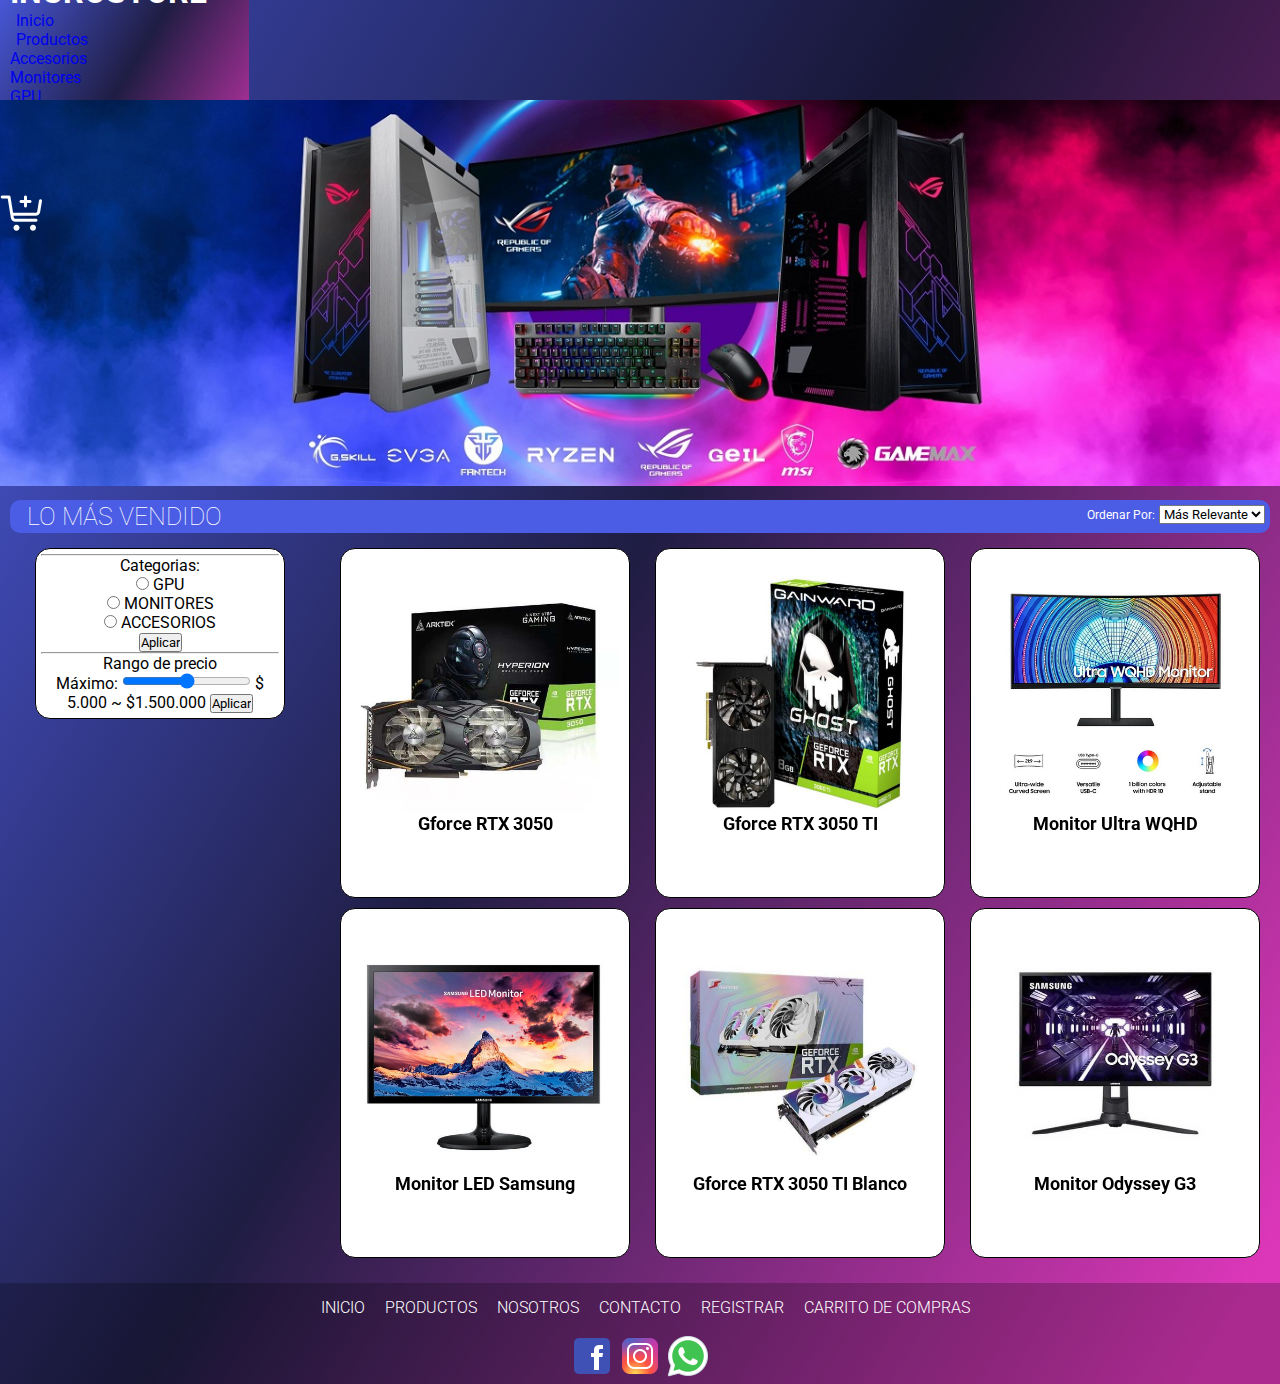
<file: index.html>
<!DOCTYPE html>
<html lang="en">
  <head>
    <link rel="shortcut icon" href="./img/favicon.ico" />
    <meta charset="UTF-8" />
    <meta http-equiv="X-UA-Compatible" content="IE=edge" />
    <meta name="viewport" content="width=device-width, initial-scale=1.0" />
    <meta name="keywords" content="incros, store, tienda, tecnologia, pc, gpu, monitor, accesorios, ram, regiones, envio, computacion">
    <meta name="description" content="Tienda especializada en venta de Hardware. Envios a TODO EL PAIS, 12 cuotas sin interes.">
    <link href="https://cdn.jsdelivr.net/npm/bootstrap@5.1.3/dist/css/bootstrap.min.css" rel="stylesheet" integrity="sha384-1BmE4kWBq78iYhFldvKuhfTAU6auU8tT94WrHftjDbrCEXSU1oBoqyl2QvZ6jIW3" crossorigin="anonymous">
    <link rel="stylesheet" href="./style/style.css">
    <title>Incrostore</title>
  </head>
  <body>
    <div class="gridGeneral">
      <header>
          <nav class="navbar navbar-expand-lg navbar-dark ">
            <div class="container-fluid">
              <a class="navbar-brand" href="index.html">
                <img class="logo" src="./img/logoIncros-min.png" alt="logo de la tienda" /></a>
              <button class="navbar-toggler" type="button" data-bs-toggle="collapse" data-bs-target="#navbarSupportedContent" aria-controls="navbarSupportedContent" aria-expanded="false" aria-label="Toggle navigation">
                <span class="navbar-toggler-icon "></span>
              </button>
              <div class="collapse navbar-collapse" id="navbarSupportedContent">
                <ul class="navbar-nav me-auto mb-2 mb-lg-0">
                  <div class="name">
                    <h1>INCROSTORE</h1>
                  </div>
                  <li class="nav-item">
                    <a class="nav-link active" aria-current="page" href="index.html">Inicio</a>
                  </li>
                  <li class="nav-item dropdown">
                    <a class="nav-link dropdown-toggle active" href="#" id="navbarDropdown" role="button" data-bs-toggle="dropdown" aria-expanded="false">
                      Productos
                    </a>
                    <ul class="dropdown-menu" aria-labelledby="navbarDropdown">
                      <li><a class="dropdown-item" href="./sections/accesorio.html">Accesorios</a></li>
                      <li><a class="dropdown-item" href="./sections/monitor.html">Monitores</a></li>
                      <li><a class="dropdown-item" href="./sections/gpu.html">GPU</a></li>
                    </ul>
                  </li>
                  <li class="nav-item">
                    <a class="nav-link active" href="./sections/nosotros.html">Nosotros</a>
                  </li>
                  <li class="nav-item">
                    <a class="nav-link active" href="./sections/contacto.html">Contacto</a>
                  </li>
                  <li class="nav-item">
                    <a class="nav-link active" href="./sections/registrar.html">Registrar</a>
                  </li>
                </ul>
                <form class="d-flex">
                  <input class="form-control me-2" type="search" placeholder="Search" aria-label="Search">
                  <button class="btn btn-outline-success " type="submit">Search</button>
                </form>
                <a class="nav-link active" href="./sections/carroCompra.html"><img class="carrito" src="./img/carrito-de-compras-48.png"></a>
              </div>
            </div>
          </nav>
      </header>
      <main>
        <div class="bannerIncros">
          <img src="./img/bannerIncros-min.jpg" alt="banner">
        </div>
        <div class="containers">
          <div class="bannerFiltro">
            <div class="tituloHome">
              <h2>LO MÁS VENDIDO</h2>
            </div>
            <div class="ordenar">
              <label class="filtro" for="filtro">Ordenar Por:</label>
              <select name="ordenar">
                <option value="">Más Relevante</option>
                <option value="">Menor Precio</option>
                <option value="">Mayor Precio</option>
              </select>
            </div>  
          </div>
          <aside class="adaptativo col-md-2 d-flex flex-column">
            <hr>
            <div class="categorias">
                <p>Categorias:</p>
                <form onsubmit="return false" class="categoriasCheckbox">
                    <div class="d-flex justify-content-between align-items-center">
                        <input name="identificador" value="" id="" type="radio">
                        <label for="GPU">GPU</label>
                    </div>
                    <div class="d-flex justify-content-between align-items-center">
                        <input name="identificador" value="" id="" type="radio">
                        <label for="MONITORES">MONITORES</label>
                    </div>
                    <div class="d-flex justify-content-between align-items-center">
                        <input name="identificador" value="" id="" type="radio">
                        <label for="ACCESORIOS">ACCESORIOS</label>
                    </div>
                    <input class="btn btn-primary" type="submit" value="Aplicar">
                </form>
            </div><hr>
            <p>Rango de precio</p>
            <form onsubmit="return false" class="precioRange d-flex flex-column">
                <label for="rangeSlider">Máximo:</label>
                <input id="rangeSlider" type="range" min="5000" max="1500000" value="">
                <output>$ 5.000 ~ $1.500.000</output>
                <input class="btn btn-primary" type="submit" value="Aplicar">
            </form>
          </aside>
          <div class="productContainer">
            <div class="card">
              <picture>
                <source media="(min-width:500px )" srcset="img/500gpu1.jpg">
                <source media="(min-width:768px )" srcset="img/768gpu1.jpg">
                <source media="(min-width:1024px )" srcset="img/1024gpu1.jpg">
                <img src="./img/250gpu1.jpg" alt="productoMasVendido" srcset="">
              </picture>
              <h3>Gforce RTX 3050 </h3>
              <div class="textAndButton">
                <p>$ 555.000</p>
                <button>AGREGAR</button>
              </div>
            </div>
            <div class="card">
              <picture>
                <source media="(min-width:480px )" srcset="img/500gpu3.jpg">
                <source media="(min-width:768px )" srcset="img/768gpu3.jpg">
                <source media="(min-width:1024px )" srcset="img/1024gpu3.jpg">
                <img src="./img/250gpu3.jpg" alt="productoMasVendido" srcset="">
              </picture>
              <h3>Gforce RTX 3050 TI</h3>
              <div class="textAndButton">
                <p>$ 758.000</p>
                <button>AGREGAR</button>
              </div>
            </div>
            <div class="card">
              <picture>
                <source media="(min-width:500px )" srcset="img/500monitor3.jpg">
                <source media="(min-width:768px )" srcset="img/768monitor3.jpg">
                <source media="(min-width:1024px )" srcset="img/1024monitor3.jpg">
                <img src="./img/250monitor3.jpg" alt="productoMasVendido" srcset="">
              </picture>
              <h3>Monitor Ultra WQHD</h3>
              <div class="textAndButton">
                <p>$ 350.000</p>
                <button>AGREGAR</button>
              </div>
            </div>
            <div class="card">
              <picture>
                <source media="(min-width:500px )" srcset="img/500monitor1.jpg">
                <source media="(min-width:768px )" srcset="img/768monitor1.jpg">
                <source media="(min-width:1024px )" srcset="img/1024monitor1.jpg">
                <img src="./img/250monitor1.jpg" alt="productoMasVendido" srcset="">
              </picture>
              <h3>Monitor LED Samsung</h3>
              <div class="textAndButton">
                <p>$ 125.000</p>
                <button>AGREGAR</button>
              </div>
            </div>
            <div class="card">
              <picture>
                <source media="(min-width:500px )" srcset="img/500gpu5.jpg">
                <source media="(min-width:768px )" srcset="img/768gpu5.jpg">
                <source media="(min-width:1024px )" srcset="img/1024gpu5.jpg">
                <img src="./img/250gpu5.jpg" alt="productoMasVendido" srcset="">
              </picture>
              <h3>Gforce RTX 3050 TI Blanco</h3>
              <div class="textAndButton">
                <p>$ 850.000</p>
                <button>AGREGAR</button>
              </div>
            </div>
            <div class="card">
              <picture>
                <source media="(min-width:500px )" srcset="img/500monitor4.jpg">
                <source media="(min-width:768px )" srcset="img/768monitor4.jpg">
                <source media="(min-width:1024px )" srcset="img/1024monitor4.jpg">
                <img src="./img/250monitor4.jpg" alt="productoMasVendido" srcset="">
              </picture>
              <h3>Monitor Odyssey G3</h3>
              <div class="textAndButton">
                <p>$ 300.000</p>
                <button>AGREGAR</button>
              </div>
            </div>
          </div>
        </div>
      </main>
      <footer>
        <section class="bottomNav">
          <ul>
            <li>
              <a href="index.html">INICIO</a>
            </li>
            <li>
              <a href="./sections/monitor.html">PRODUCTOS</a>
            </li>
            <li>
              <a href="./sections/nosotros.html">NOSOTROS</a>
            </li>
            <li>
              <a href="./sections/contacto.html">CONTACTO</a>
            </li>
            <li>
              <a href="./sections/registrar.html">REGISTRAR</a>
            </li>
            <li>
              <a href="./sections/carroCompra.html">CARRITO DE COMPRAS</a>
            </li>
          </ul>
        </section>
        <aside class="redSocial">
          <div><a href="linkFacebook"><img src="./img/facebook.png" alt="Facebook" srcset=""></a></div>
          <div><a href="linkInstagram"><img src="./img/instagram.png" alt="Instagram" srcset=""></a></div>
          <div><a href="linkWhatapp"><img src="./img/whatsapp.png" alt="Whatsapp" srcset=""></a></div>
        </aside>
      </footer>
      <script src="https://cdn.jsdelivr.net/npm/bootstrap@5.1.3/dist/js/bootstrap.bundle.min.js" integrity="sha384-ka7Sk0Gln4gmtz2MlQnikT1wXgYsOg+OMhuP+IlRH9sENBO0LRn5q+8nbTov4+1p" crossorigin="anonymous"></script>
    </div>
  </body>
</html>
</file>
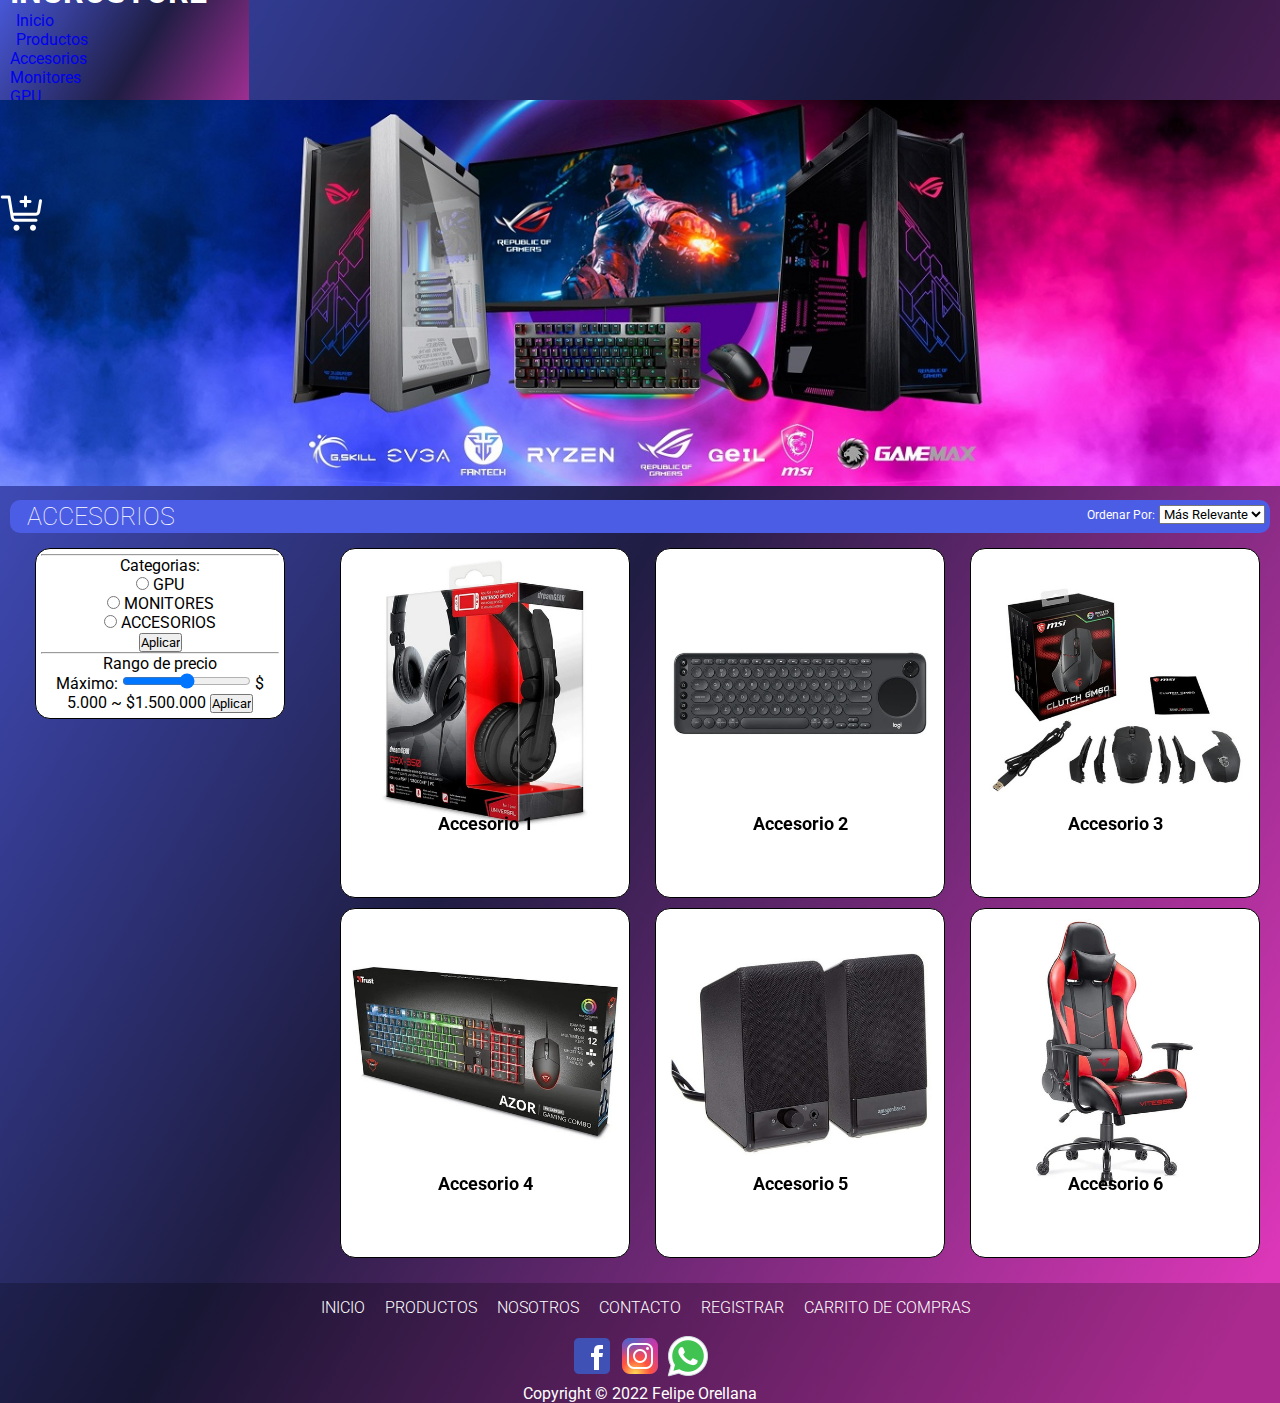
<file: sections/accesorio.html>
<!DOCTYPE html>
<html lang="en">
  <head>
    <link rel="shortcut icon" href="../img/favicon.ico" />
    <meta charset="UTF-8" />
    <meta http-equiv="X-UA-Compatible" content="IE=edge" />
    <meta name="viewport" content="width=device-width, initial-scale=1.0" />
    <meta name="viewport" content="width=device-width, initial-scale=1.0" />
    <meta name="keywords" content="incros, store, tienda, tecnologia, pc, gpu, monitor, accesorios, ram, regiones, envio, computacion">
    <link href="https://cdn.jsdelivr.net/npm/bootstrap@5.1.3/dist/css/bootstrap.min.css" rel="stylesheet" integrity="sha384-1BmE4kWBq78iYhFldvKuhfTAU6auU8tT94WrHftjDbrCEXSU1oBoqyl2QvZ6jIW3" crossorigin="anonymous">
    <link rel="stylesheet" href="../style/style.css">
    <title>Accesorios</title>
  </head>
  <body>
    <div class="gridGeneral">
      <header>
        <nav class="navbar navbar-expand-lg navbar-dark ">
          <div class="container-fluid">
            <a class="navbar-brand" href="../index.html">
              <img class="logo" src="../img/logoIncros-min.png" alt="logo de la tienda" /></a>
            <button class="navbar-toggler" type="button" data-bs-toggle="collapse" data-bs-target="#navbarSupportedContent" aria-controls="navbarSupportedContent" aria-expanded="false" aria-label="Toggle navigation">
              <span class="navbar-toggler-icon "></span>
            </button>
            <div class="collapse navbar-collapse" id="navbarSupportedContent">
              <ul class="navbar-nav me-auto mb-2 mb-lg-0">
                <div class="name">
                  <h1>INCROSTORE</h1>
                </div>
                <li class="nav-item">
                  <a class="nav-link active" aria-current="page" href="../index.html">Inicio</a>
                </li>
                <li class="nav-item dropdown">
                  <a class="nav-link dropdown-toggle active" href="#" id="navbarDropdown" role="button" data-bs-toggle="dropdown" aria-expanded="false">
                    Productos
                  </a>
                  <ul class="dropdown-menu" aria-labelledby="navbarDropdown">
                    <li><a class="dropdown-item" href="accesorio.html">Accesorios</a></li>
                    <li><a class="dropdown-item" href="monitor.html">Monitores</a></li>
                    <li><a class="dropdown-item" href="gpu.html">GPU</a></li>
                  </ul>
                </li>
                <li class="nav-item">
                  <a class="nav-link active" href="nosotros.html">Nosotros</a>
                </li>
                <li class="nav-item">
                  <a class="nav-link active" href="contacto.html">Contacto</a>
                </li>
                <li class="nav-item">
                  <a class="nav-link active" href="registrar.html">Registrar</a>
                </li>
              </ul>
              <form class="d-flex">
                <input class="form-control me-2" type="search" placeholder="Search" aria-label="Search">
                <button class="btn btn-outline-success" type="submit">Search</button>
              </form>
              <a class="nav-link active" href="carroCompra.html"><img class="carrito" src="../img/carrito-de-compras-48.png"></a>
            </div>
          </div>
        </nav>
      </header>
      <main>
        <div class="bannerIncros">
          <img src="../img/bannerIncros-min.jpg" alt="banner">
        </div>
        <div class="containers">
          <div class="bannerFiltro">
            <div class="tituloHome">
              <h2>Accesorios</h2>
            </div>
              <div class="ordenar">
                <label class="filtro" for="filtro">Ordenar Por:</label>
                <select name="ordenar">
                  <option value="">Más Relevante</option>
                  <option value="">Menor Precio</option>
                  <option value="">Mayor Precio</option>
                </select>
            </div>  
          </div>
          <aside class="adaptativo col-md-2 d-flex flex-column">
            <hr>
            <div class="categorias">
                <p>Categorias:</p>
                <form onsubmit="return false" class="categoriasCheckbox">
                    <div class="d-flex justify-content-between align-items-center">
                        <input name="identificador" value="" id="" type="radio">
                        <label for="GPU">GPU</label>
                    </div>
                    <div class="d-flex justify-content-between align-items-center">
                        <input name="identificador" value="" id="" type="radio">
                        <label for="MONITORES">MONITORES</label>
                    </div>
                    <div class="d-flex justify-content-between align-items-center">
                        <input name="identificador" value="" id="" type="radio">
                        <label for="ACCESORIOS">ACCESORIOS</label>
                    </div>
                    <input class="btn btn-primary" type="submit" value="Aplicar">
                </form>
            </div><hr>
            <p>Rango de precio</p>
            <form onsubmit="return false" class="precioRange d-flex flex-column">
                <label for="rangeSlider">Máximo:</label>
                <input id="rangeSlider" type="range" min="5000" max="1500000" value="">
                <output>$ 5.000 ~ $1.500.000</output>
                <input class="btn btn-primary" type="submit" value="Aplicar">
            </form>
          </aside>
          <div class="productContainer">
            <div class="card">
              <picture>
                <source media="(min-width:500px )" srcset="../img/500accesorio1.jpg">
                <source media="(min-width:768px )" srcset="../img/768accesorio1.jpg">
                <source media="(min-width:1024px )" srcset="../img/1024accesorio1.jpg">
                <img src="../img/250accesorio1.jpg" alt="producto accesorio" srcset="">
              </picture>
              <h3>Accesorio 1</h3>
              <div class="textAndButton">
                <p>$ 999.990</p>
                <button>AGREGAR</button>
              </div>
            </div>
            <div class="card">
              <picture>
                <source media="(min-width:500px )" srcset="../img/500accesorio2.jpg">
                <source media="(min-width:768px )" srcset="../img/768accesorio2.jpg">
                <source media="(min-width:1024px )" srcset="../img/1024accesorio2.jpg">
                <img src="../img/250monitor2.jpg" alt="producto accesorio" srcset="">
              </picture>
              <h3>Accesorio 2</h3>
              <div class="textAndButton">
                <p>$ 999.990</p>
                <button>AGREGAR</button>
              </div>
            </div>
            <div class="card">
              <picture>
                <source media="(min-width:500px )" srcset="../img/500accesorio3.jpg">
                <source media="(min-width:768px )" srcset="../img/768accesorio3.jpg">
                <source media="(min-width:1024px )" srcset="../img/1024accesorio3.jpg">
                <img src="../img/250accesorio3.jpg" alt="producto accesorio" srcset="">
              </picture>
              <h3>Accesorio 3</h3>
              <div class="textAndButton">
                <p>$ 999.990</p>
                <button>AGREGAR</button>
              </div>
            </div>
            <div class="card">
              <picture>
                <source media="(min-width:500px )" srcset="../img/500accesorio4.jpg">
                <source media="(min-width:768px )" srcset="../img/768accesorio4.jpg">
                <source media="(min-width:1024px )" srcset="../img/1024accesorio4.jpg">
                <img src="../img/250accesorio4.jpg" alt="producto accesorio" srcset="">
              </picture>
              <h3>Accesorio 4</h3>
              <div class="textAndButton">
                <p>$ 999.990</p>
                <button>AGREGAR</button>
              </div>
            </div>
            <div class="card">
              <picture>
                <source media="(min-width:500px )" srcset="../img/500accesorio5.jpg">
                <source media="(min-width:768px )" srcset="../img/768accesorio5.jpg">
                <source media="(min-width:1024px )" srcset="../img/1024accesorio5.jpg">
                <img src="../img/250accesorio5.jpg" alt="producto accesorio" srcset="">
              </picture>
              <h3>Accesorio 5</h3>
              <div class="textAndButton">
                <p>$ 999.990</p>
                <button>AGREGAR</button>
              </div>
            </div>
            <div class="card">
              <picture>
                <source media="(min-width:500px )" srcset="../img/500accesorio6.jpg">
                <source media="(min-width:768px )" srcset="../img/768accesorio6.jpg">
                <source media="(min-width:1024px )" srcset="../img/1024accesorio6.jpg">
                <img src="../img/250accesorio6.jpg" alt="producto accesorio" srcset="">
              </picture>
              <h3>Accesorio 6</h3>
              <div class="textAndButton">
                <p>$ 999.990</p>
                <button>AGREGAR</button>
              </div>
            </div>
          </div>
        </div>
      </main>
      <footer>
        <section class="bottomNav">
          <ul>
            <li>
              <a href="../index.html">INICIO</a>
            </li>
            <li>
              <a href="monitor.html">PRODUCTOS</a>
            </li>
            <li>
              <a href="nosotros.html">NOSOTROS</a>
            </li>
            <li>
              <a href="contacto.html">CONTACTO</a>
            </li>
            <li>
              <a href="registrar.html">REGISTRAR</a>
            </li>
            <li>
              <a href="carroCompra.html">CARRITO DE COMPRAS</a>
            </li>
          </ul>
        </section>
        <aside class="redSocial">
          <a href="linkFacebook"><img src="../img/facebook.png" alt="facebook" srcset=""></a>
          <a href="linkInstagram"><img src="../img/instagram.png" alt="instagram" srcset=""></a>
          <a href="linkWhatapp"><img src="../img/whatsapp.png" alt="whatsapp" srcset=""></a>
        </aside>
        <p class="copyright">Copyright © 2022 Felipe Orellana</p>
      </footer>
    </div>  
    <script src="https://cdn.jsdelivr.net/npm/bootstrap@5.1.3/dist/js/bootstrap.bundle.min.js" integrity="sha384-ka7Sk0Gln4gmtz2MlQnikT1wXgYsOg+OMhuP+IlRH9sENBO0LRn5q+8nbTov4+1p" crossorigin="anonymous"></script>
  </body>
</html>
</file>
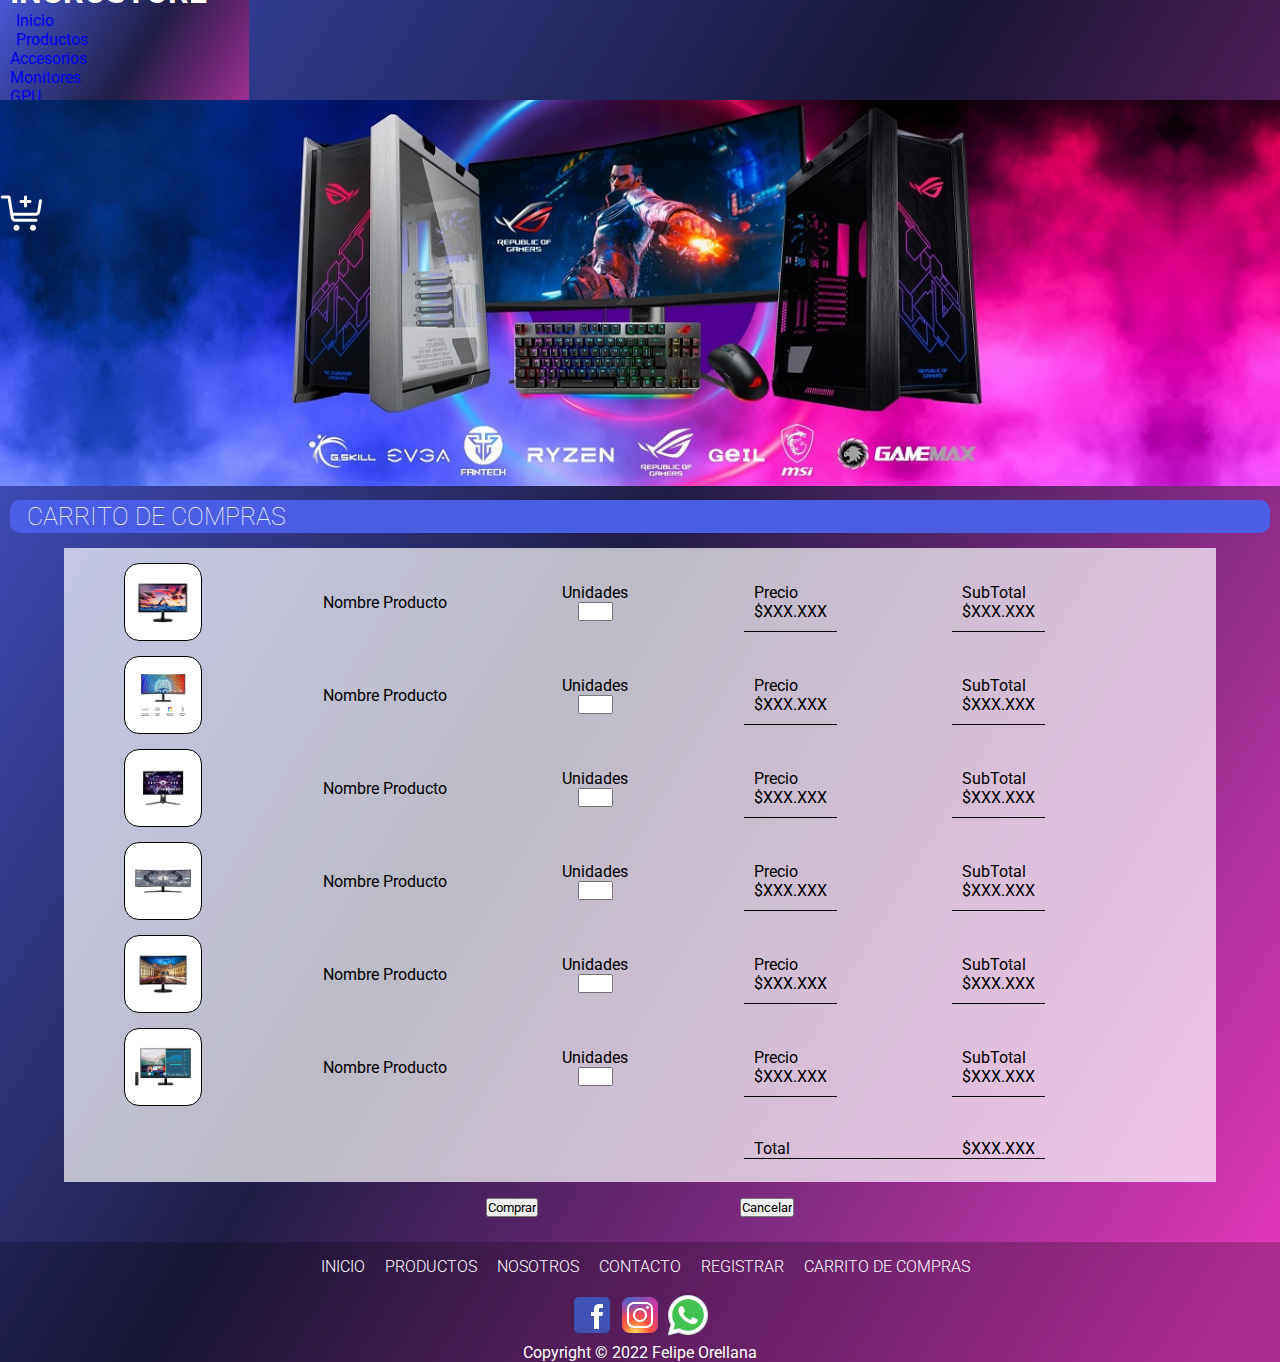
<file: sections/carroCompra.html>
<!DOCTYPE html>
<html lang="en">
  <head>
    <link rel="shortcut icon" href="../img/favicon.ico" />
    <meta charset="UTF-8" />
    <meta http-equiv="X-UA-Compatible" content="IE=edge" />
    <meta name="viewport" content="width=device-width, initial-scale=1.0" />
    <meta name="viewport" content="width=device-width, initial-scale=1.0" />
    <meta name="keywords" content="incros, store, tienda, tecnologia, pc, gpu, monitor, accesorios, ram, regiones, envio, computacion">
    <link href="https://cdn.jsdelivr.net/npm/bootstrap@5.1.3/dist/css/bootstrap.min.css" rel="stylesheet" integrity="sha384-1BmE4kWBq78iYhFldvKuhfTAU6auU8tT94WrHftjDbrCEXSU1oBoqyl2QvZ6jIW3" crossorigin="anonymous">
    <link rel="stylesheet" href="../style/style.css">
    <title>Carrito de Compras</title>
  </head>
  <body>
    <div class="gridGeneral">
      <header>
        <nav class="navbar navbar-expand-lg navbar-dark ">
          <div class="container-fluid">
            <a class="navbar-brand" href="../index.html">
              <img class="logo" src="../img/logoIncros-min.png" alt="logo de la tienda" /></a>
            <button class="navbar-toggler" type="button" data-bs-toggle="collapse" data-bs-target="#navbarSupportedContent" aria-controls="navbarSupportedContent" aria-expanded="false" aria-label="Toggle navigation">
              <span class="navbar-toggler-icon "></span>
            </button>
            <div class="collapse navbar-collapse" id="navbarSupportedContent">
              <ul class="navbar-nav me-auto mb-2 mb-lg-0">
                <div class="name">
                  <h1>INCROSTORE</h1>
                </div>
                <li class="nav-item">
                  <a class="nav-link active" aria-current="page" href="../index.html">Inicio</a>
                </li>
                <li class="nav-item dropdown">
                  <a class="nav-link dropdown-toggle active" href="#" id="navbarDropdown" role="button" data-bs-toggle="dropdown" aria-expanded="false">
                    Productos
                  </a>
                  <ul class="dropdown-menu" aria-labelledby="navbarDropdown">
                    <li><a class="dropdown-item" href="accesorio.html">Accesorios</a></li>
                    <li><a class="dropdown-item" href="monitor.html">Monitores</a></li>
                    <li><a class="dropdown-item" href="gpu.html">GPU</a></li>
                  </ul>
                </li>
                <li class="nav-item">
                  <a class="nav-link active" href="nosotros.html">Nosotros</a>
                </li>
                <li class="nav-item">
                  <a class="nav-link active" href="contacto.html">Contacto</a>
                </li>
                <li class="nav-item">
                  <a class="nav-link active" href="registrar.html">Registrar</a>
                </li>
              </ul>
              <form class="d-flex">
                <input class="form-control me-2" type="search" placeholder="Search" aria-label="Search">
                <button class="btn btn-outline-success" type="submit">Search</button>
              </form>
              <a class="nav-link active" href="carroCompra.html"><img class="carrito" src="../img/carrito-de-compras-48.png"></a>
            </div>
          </div>
        </nav>
      </header>
      <main>
        <div class="bannerIncros">
          <img src="../img/bannerIncros-min.jpg" alt="banner">
        </div>
        <div class="carroCompleto">
          <div class="bannerFiltro">
            <div class="tituloHome">
              <h2>Carrito de Compras</h2>
            </div>
          </div>  
          <div class="productContainer">
            <div class="card card1">
              <picture>
                <source media="(min-width:500px )" srcset="../img/500monitor1.jpg">
                <source media="(min-width:768px )" srcset="../img/768monitor1.jpg">
                <source media="(min-width:1024px )" srcset="../img/1024monitor1.jpg">
                <img src="../img/250monitor1.jpg" alt="producto monitor" srcset="">
              </picture>
            </div>
            <div class="nombreP nombrePC" >
              <p>Nombre Producto</p>
            </div>
            <div class="unidades cualidadU">
            <label for="unidad">Unidades</label>
            <input class="unidad" type="number" name="unidad" /> 
            </div>
            <div class="precio estiloPS">
              <label for="">Precio</label>
              <p>$XXX.XXX</p>
            </div>
            <div class="subtotal estiloPS">
              <label for="">SubTotal</label>
              <p>$XXX.XXX</p>
            </div>
            <div class="card card2">
              <picture>
                <source media="(min-width:500px )" srcset="../img/500monitor2.jpg">
                <source media="(min-width:768px )" srcset="../img/768monitor2.jpg">
                <source media="(min-width:1024px )" srcset="../img/1024monitor2.jpg">
                <img src="../img/250monitor2.jpg" alt="producto monitor" srcset="">
              </picture>
            </div>
            <div class="nombreP2 nombrePC">
              <p>Nombre Producto</p>
            </div>
              <div class="unidades2 cualidadU">
                <label for="unidad">Unidades</label>
                <input class="unidad" type="number" name="unidad" /> 
              </div>
              <div class="precio2 estiloPS">
                <label for="">Precio</label>
                <p>$XXX.XXX</p>
              </div>
              <div class="subtotal2 estiloPS">
                <label for="">SubTotal</label>
                <p>$XXX.XXX</p>
              </div>
            <div class="card card3">
              <picture>
                <source media="(min-width:500px )" srcset="../img/500monitor3.jpg">
                <source media="(min-width:768px )" srcset="../img/768monitor3.jpg">
                <source media="(min-width:1024px )" srcset="../img/1024monitor3.jpg">
                <img src="../img/250monitor3.jpg" alt="producto monitor" srcset="">
              </picture>
            </div>
            <div class="nombreP3 nombrePC">
              <p>Nombre Producto</p>
            </div>
            <div class="unidades3 cualidadU">
              <label for="unidad">Unidades</label>
              <input class="unidad" type="number" name="unidad" /> 
            </div>
            <div class="precio3 estiloPS">
              <label for="">Precio</label>
              <p>$XXX.XXX</p>
            </div>
            <div class="subtotal3 estiloPS">
              <label for="">SubTotal</label>
              <p>$XXX.XXX</p>
            </div>
            <div class="card card4">
              <picture>
                <source media="(min-width:500px )" srcset="../img/500monitor4.jpg">
                <source media="(min-width:768px )" srcset="../img/768monitor4.jpg">
                <source media="(min-width:1024px )" srcset="../img/1024monitor4.jpg">
                <img src="../img/250monitor4.jpg" alt="producto monitor" srcset="">
              </picture>
            </div>
            <div class="precio4 estiloPS">
              <label for="">Precio</label>
              <p>$XXX.XXX</p>
            </div>
            <div class="subtotal4 estiloPS">
              <label for="">SubTotal</label>
              <p>$XXX.XXX</p>
            </div>
            <div class="nombreP4 nombrePC">
              <p>Nombre Producto</p>
            </div>
            <div class="unidades4 cualidadU">
              <label for="unidad">Unidades</label>
              <input class="unidad" type="number" name="unidad" /> 
            </div>
            <div class="card card5">
              <picture>
                <source media="(min-width:500px )" srcset="../img/500monitor5.jpg">
                <source media="(min-width:768px )" srcset="../img/768monitor5.jpg">
                <source media="(min-width:1024px )" srcset="../img/1024monitor5.jpg">
                <img src="../img/250monitor5.jpg" alt="producto monitor" srcset="">
              </picture>
            </div>
            <div class="nombreP5 nombrePC">
              <p>Nombre Producto</p>
            </div>
            <div class="unidades5 cualidadU">
              <label for="unidad">Unidades</label>
              <input class="unidad" type="number" name="unidad" /> 
            </div>
            <div class="precio5 estiloPS">
              <label for="">Precio</label>
              <p>$XXX.XXX</p>
            </div>
            <div class="subtotal5 estiloPS">
              <label for="">SubTotal</label>
              <p>$XXX.XXX</p>
            </div>
            <div class="card card6">
              <picture>
                <source media="(min-width:500px )" srcset="../img/500monitor6.jpg">
                <source media="(min-width:768px )" srcset="../img/768monitor6.jpg">
                <source media="(min-width:1024px )" srcset="../img/1024monitor6.jpg">
                <img src="../img/250monitor6.jpg" alt="producto monitor" srcset="">
              </picture>
            </div>
            <div class="nombreP6 nombrePC">
              <p>Nombre Producto</p>
            </div>
            <div class="unidades6 cualidadU">
              <label for="unidad">Unidades</label>
              <input class="unidad" type="number" name="unidad" /> 
            </div>
            <div class="precio6 estiloPS">
              <label for="">Precio</label>
              <p>$XXX.XXX</p>
            </div>
            <div class="subtotal6 estiloPS">
              <label for="">SubTotal</label>
              <p>$XXX.XXX</p>
            </div>
            <div class="total">
              <label for="">Total</label>
              <p>$XXX.XXX</p>
            </div>
          </div>
          <div class="comprar">
            <input class="btn btn-primary" type="submit" value="Comprar" />
          </div>
          <div class="eliminar comprar">
            <input class="btn btn-primary" type="submit" value="Cancelar" />
          </div>
        </div>
      </main>
      <footer>
        <section class="bottomNav">
          <ul>
            <li>
              <a href="../index.html">INICIO</a>
            </li>
            <li>
              <a href="monitor.html">PRODUCTOS</a>
            </li>
            <li>
              <a href="nosotros.html">NOSOTROS</a>
            </li>
            <li>
              <a href="contacto.html">CONTACTO</a>
            </li>
            <li>
              <a href="registrar.html">REGISTRAR</a>
            </li>
            <li>
              <a href="carroCompra.html">CARRITO DE COMPRAS</a>
            </li>
          </ul>
        </section>
        <aside class="redSocial">
          <a href="linkFacebook"><img src="../img/facebook.png" alt="facebook" srcset=""></a>
          <a href="linkInstagram"><img src="../img/instagram.png" alt="instagram" srcset=""></a>
          <a href="linkWhatapp"><img src="../img/whatsapp.png" alt="whatsapp" srcset=""></a>
        </aside>
        <p class="copyright">Copyright © 2022 Felipe Orellana</p>
      </footer>
    </div>  
    <script src="https://cdn.jsdelivr.net/npm/bootstrap@5.1.3/dist/js/bootstrap.bundle.min.js" integrity="sha384-ka7Sk0Gln4gmtz2MlQnikT1wXgYsOg+OMhuP+IlRH9sENBO0LRn5q+8nbTov4+1p" crossorigin="anonymous"></script>
  </body>
</html>
</file>
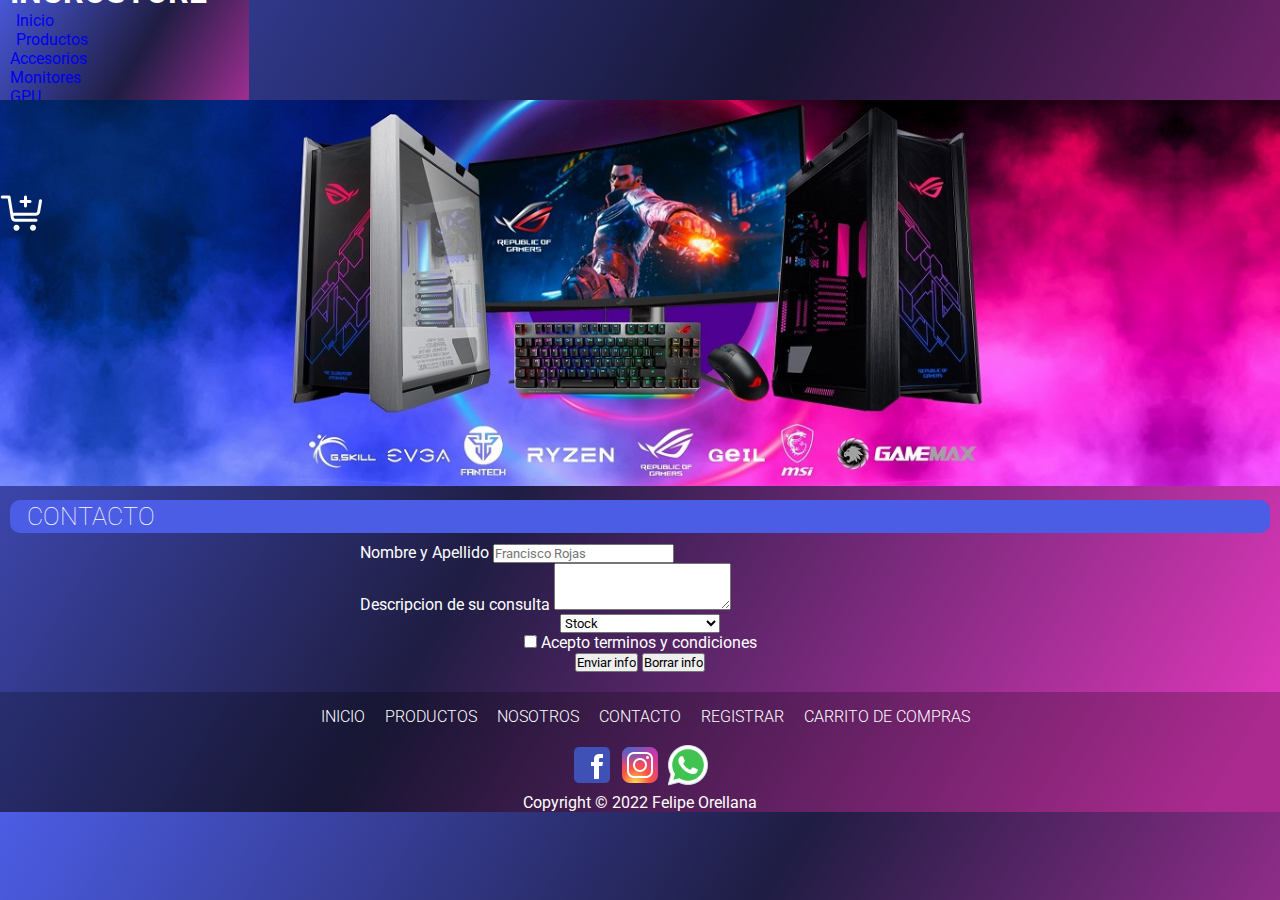
<file: sections/contacto.html>
<!DOCTYPE html>
<html lang="en">
  <head>
    <link rel="shortcut icon" href="../img/favicon.ico" />
    <meta charset="UTF-8" />
    <meta http-equiv="X-UA-Compatible" content="IE=edge" />
    <meta name="viewport" content="width=device-width, initial-scale=1.0" />
    <meta name="viewport" content="width=device-width, initial-scale=1.0" />
    <meta name="keywords" content="incros, store, tienda, tecnologia, pc, gpu, monitor, accesorios, ram, regiones, envio, computacion">
    <link href="https://cdn.jsdelivr.net/npm/bootstrap@5.1.3/dist/css/bootstrap.min.css" rel="stylesheet" integrity="sha384-1BmE4kWBq78iYhFldvKuhfTAU6auU8tT94WrHftjDbrCEXSU1oBoqyl2QvZ6jIW3" crossorigin="anonymous">
    <link rel="stylesheet" href="../style/style.css">
    <title>Contacto</title>
  </head>
  <body>
    <div class="gridGeneral">
      <header>
        <nav class="navbar navbar-expand-lg navbar-dark ">
          <div class="container-fluid">
            <a class="navbar-brand" href="../index.html">
              <img class="logo" src="../img/logoIncros-min.png" alt="logo de la tienda" /></a>
            <button class="navbar-toggler" type="button" data-bs-toggle="collapse" data-bs-target="#navbarSupportedContent" aria-controls="navbarSupportedContent" aria-expanded="false" aria-label="Toggle navigation">
              <span class="navbar-toggler-icon "></span>
            </button>
            <div class="collapse navbar-collapse" id="navbarSupportedContent">
              <ul class="navbar-nav me-auto mb-2 mb-lg-0">
                <div class="name">
                  <h1>INCROSTORE</h1>
                </div>
                <li class="nav-item">
                  <a class="nav-link active" aria-current="page" href="../index.html">Inicio</a>
                </li>
                <li class="nav-item dropdown">
                  <a class="nav-link dropdown-toggle active" href="#" id="navbarDropdown" role="button" data-bs-toggle="dropdown" aria-expanded="false">
                    Productos
                  </a>
                  <ul class="dropdown-menu" aria-labelledby="navbarDropdown">
                    <li><a class="dropdown-item" href="accesorio.html">Accesorios</a></li>
                    <li><a class="dropdown-item" href="monitor.html">Monitores</a></li>
                    <li><a class="dropdown-item" href="gpu.html">GPU</a></li>
                  </ul>
                </li>
                <li class="nav-item">
                  <a class="nav-link active" href="nosotros.html">Nosotros</a>
                </li>
                <li class="nav-item">
                  <a class="nav-link active" href="contacto.html">Contacto</a>
                </li>
                <li class="nav-item">
                  <a class="nav-link active" href="registrar.html">Registrar</a>
                </li>
              </ul>
              <form class="d-flex">
                <input class="form-control me-2" type="search" placeholder="Search" aria-label="Search">
                <button class="btn btn-outline-success" type="submit">Search</button>
              </form>
              <a class="nav-link active" href="carroCompra.html"><img class="carrito" src="../img/carrito-de-compras-48.png"></a>
            </div>
          </div>
        </nav>
      </header>
      <main>
        <div class="bannerIncros">
          <img src="../img/bannerIncros-min.jpg" alt="banner">
        </div>
          <div class="contacto">
            <div class="bannerFiltro">
              <div class="tituloHome">
                <h2>Contacto</h2>
              </div>
            </div>
            <div class="consulta"> 
              <div class="mb-3">
                <label for="userName" class="form-label">Nombre y Apellido</label>
                <input type="email" class="form-control" id="userName" placeholder="Francisco Rojas">
              </div>
              <div class="mb-3">
                <label for="pregunta" class="form-label">Descripcion de su consulta</label>
                <textarea class="form-control" id="pregunta" rows="3"></textarea>
              </div>
                <select name="tipoConsulta">
                  <label for="pregunta" class="form-label">seleccione una Opcion</label>
                  <option value="stock">Stock</option>
                  <option value="retiro">Tipo de retiro</option>
                  <option value="problemas">Problemas con producto</option>
                </select>
              <div class="form-check">
                <input class="form-check-input" type="checkbox" id="gridCheck">
                <label class="form-check-label" for="gridCheck">
                  Acepto terminos y condiciones
                </label>
              </div>
                <div>
                  <input class="btn btn-primary" type="submit" value="Enviar info" />
                  <input class="btn btn-primary" type="reset" value="Borrar info" />
                </div> 
              </form>
            </div>
          </div> 
      </main>
      <footer>
          <section class="bottomNav">
            <ul>
              <li>
                <a href="../index.html">INICIO</a>
              </li>
              <li>
                <a href="monitor.html">PRODUCTOS</a>
              </li>
              <li>
                <a href="nosotros.html">NOSOTROS</a>
              </li>
              <li>
                <a href="contacto.html">CONTACTO</a>
              </li>
              <li>
                <a href="registrar.html">REGISTRAR</a>
              </li>
              <li>
                <a href="carroCompra.html">CARRITO DE COMPRAS</a>
              </li>
            </ul>
          </section>
          <aside class="redSocial">
            <a href="linkFacebook"><img src="../img/facebook.png" alt="facebook" srcset=""></a>
            <a href="linkInstagram"><img src="../img/instagram.png" alt="instagram" srcset=""></a>
            <a href="linkWhatapp"><img src="../img/whatsapp.png" alt="whatsapp" srcset=""></a>
          </aside>
          <p class="copyright">Copyright © 2022 Felipe Orellana</p>
      </footer>
    </div>  
    <script src="https://cdn.jsdelivr.net/npm/bootstrap@5.1.3/dist/js/bootstrap.bundle.min.js" integrity="sha384-ka7Sk0Gln4gmtz2MlQnikT1wXgYsOg+OMhuP+IlRH9sENBO0LRn5q+8nbTov4+1p" crossorigin="anonymous"></script>
    </body>
</html>
</file>
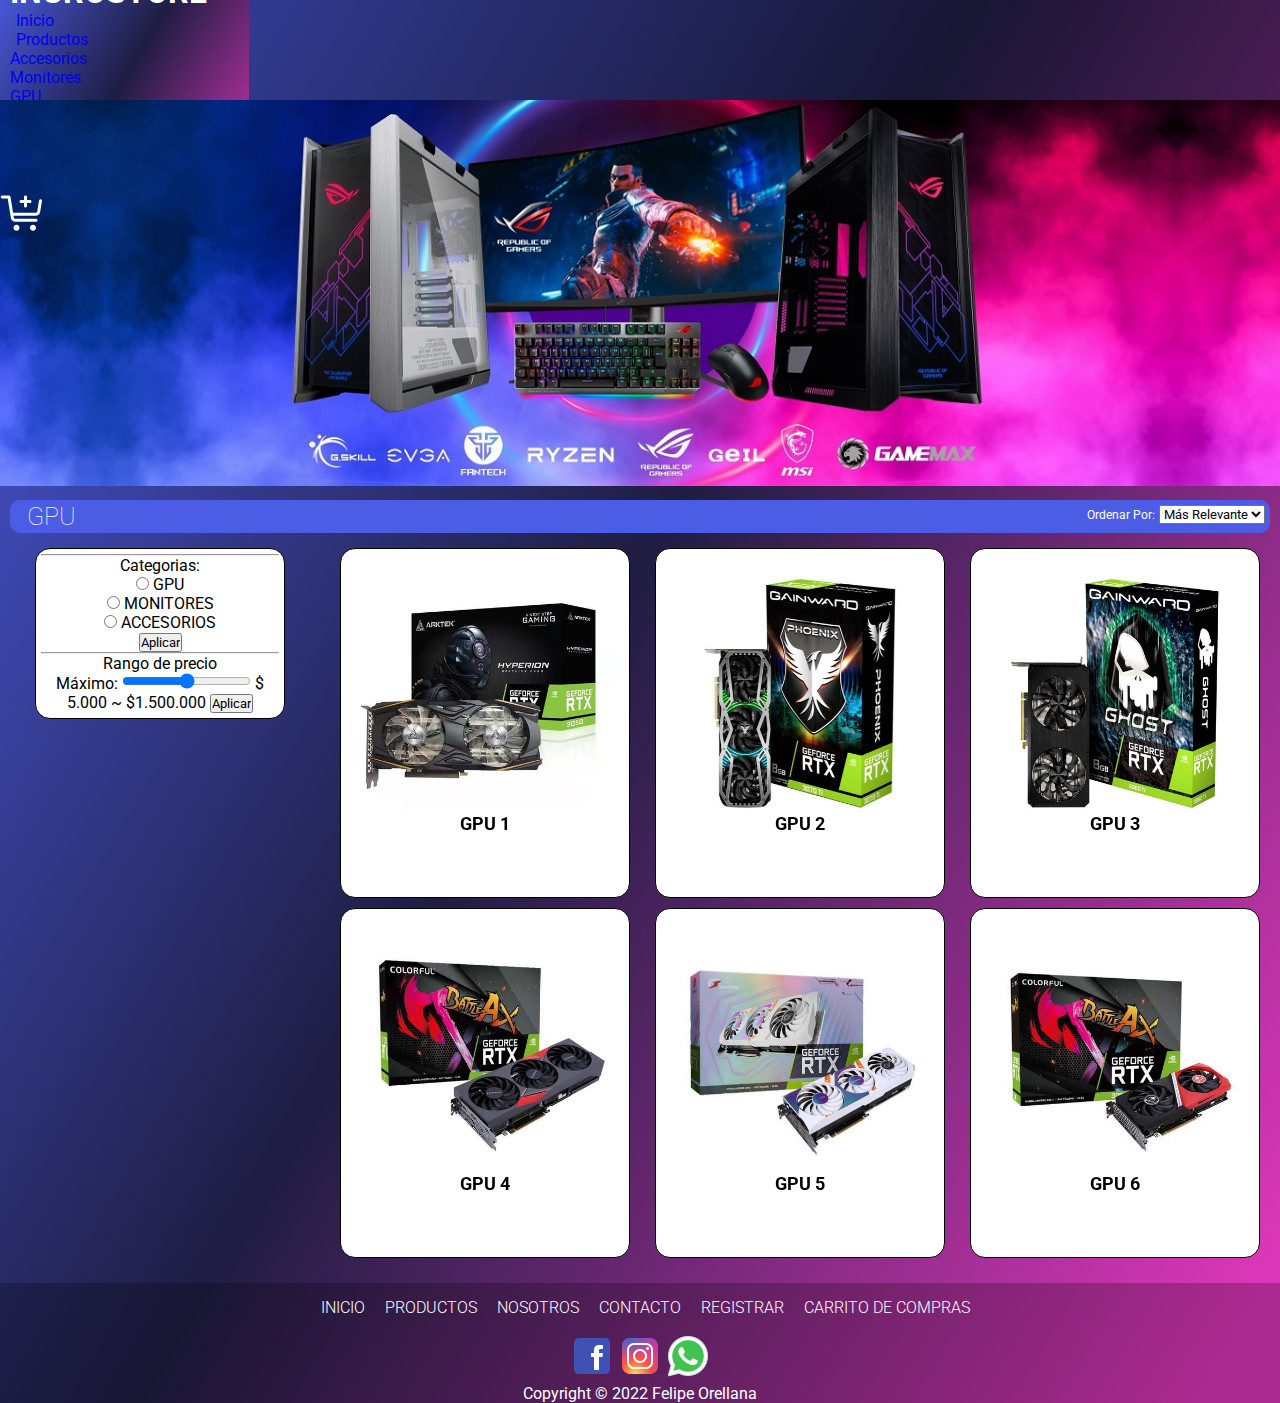
<file: sections/gpu.html>
<!DOCTYPE html>
<html lang="en">
  <head>
    <link rel="shortcut icon" href="../img/favicon.ico" />
    <meta charset="UTF-8" />
    <meta http-equiv="X-UA-Compatible" content="IE=edge" />
    <meta name="viewport" content="width=device-width, initial-scale=1.0" />
    <meta name="viewport" content="width=device-width, initial-scale=1.0" />
    <meta name="keywords" content="incros, store, tienda, tecnologia, pc, gpu, monitor, accesorios, ram, regiones, envio, computacion">
    <link href="https://cdn.jsdelivr.net/npm/bootstrap@5.1.3/dist/css/bootstrap.min.css" rel="stylesheet" integrity="sha384-1BmE4kWBq78iYhFldvKuhfTAU6auU8tT94WrHftjDbrCEXSU1oBoqyl2QvZ6jIW3" crossorigin="anonymous">
    <link rel="stylesheet" href="../style/style.css">
    <title>GPU</title>
  </head>
  <body>
    <div class="gridGeneral">
      <header>
        <nav class="navbar navbar-expand-lg navbar-dark ">
          <div class="container-fluid">
            <a class="navbar-brand" href="../index.html">
              <img class="logo" src="../img/logoIncros-min.png" alt="logo de la tienda" /></a>
            <button class="navbar-toggler" type="button" data-bs-toggle="collapse" data-bs-target="#navbarSupportedContent" aria-controls="navbarSupportedContent" aria-expanded="false" aria-label="Toggle navigation">
              <span class="navbar-toggler-icon "></span>
            </button>
            <div class="collapse navbar-collapse" id="navbarSupportedContent">
              <ul class="navbar-nav me-auto mb-2 mb-lg-0">
                <div class="name">
                  <h1>INCROSTORE</h1>
                </div>
                <li class="nav-item">
                  <a class="nav-link active" aria-current="page" href="../index.html">Inicio</a>
                </li>
                <li class="nav-item dropdown">
                  <a class="nav-link dropdown-toggle active" href="#" id="navbarDropdown" role="button" data-bs-toggle="dropdown" aria-expanded="false">
                    Productos
                  </a>
                  <ul class="dropdown-menu" aria-labelledby="navbarDropdown">
                    <li><a class="dropdown-item" href="accesorio.html">Accesorios</a></li>
                    <li><a class="dropdown-item" href="monitor.html">Monitores</a></li>
                    <li><a class="dropdown-item" href="gpu.html">GPU</a></li>
                  </ul>
                </li>
                <li class="nav-item">
                  <a class="nav-link active" href="nosotros.html">Nosotros</a>
                </li>
                <li class="nav-item">
                  <a class="nav-link active" href="contacto.html">Contacto</a>
                </li>
                <li class="nav-item">
                  <a class="nav-link active" href="registrar.html">Registrar</a>
                </li>
              </ul>
              <form class="d-flex">
                <input class="form-control me-2" type="search" placeholder="Search" aria-label="Search">
                <button class="btn btn-outline-success" type="submit">Search</button>
              </form>
              <a class="nav-link active" href="carroCompra.html"><img class="carrito" src="../img/carrito-de-compras-48.png"></a>
            </div>
          </div>
        </nav>
      </header>
      <main>
        <div class="bannerIncros">
          <img src="../img/bannerIncros-min.jpg" alt="banner">
        </div>
        <div class="containers">
          <div class="bannerFiltro">
            <div class="tituloHome">
              <h2>GPU</h2>
            </div>
              <div class="ordenar">
                <label class="filtro" for="filtro">Ordenar Por:</label>
                <select name="ordenar">
                  <option value="">Más Relevante</option>
                  <option value="">Menor Precio</option>
                  <option value="">Mayor Precio</option>
                </select>
            </div>  
          </div>
          <aside class="adaptativo col-md-2 d-flex flex-column">
            <hr>
            <div class="categorias">
                <p>Categorias:</p>
                <form onsubmit="return false" class="categoriasCheckbox">
                    <div class="d-flex justify-content-between align-items-center">
                        <input name="identificador" value="" id="" type="radio">
                        <label for="GPU">GPU</label>
                    </div>
                    <div class="d-flex justify-content-between align-items-center">
                        <input name="identificador" value="" id="" type="radio">
                        <label for="MONITORES">MONITORES</label>
                    </div>
                    <div class="d-flex justify-content-between align-items-center">
                        <input name="identificador" value="" id="" type="radio">
                        <label for="ACCESORIOS">ACCESORIOS</label>
                    </div>
                    <input class="btn btn-primary" type="submit" value="Aplicar">
                </form>
            </div><hr>
            <p>Rango de precio</p>
            <form onsubmit="return false" class="precioRange d-flex flex-column">
                <label for="rangeSlider">Máximo:</label>
                <input id="rangeSlider" type="range" min="5000" max="1500000" value="">
                <output>$ 5.000 ~ $1.500.000</output>
                <input class="btn btn-primary" type="submit" value="Aplicar">
            </form>
          </aside>
          <div class="productContainer">
            <div class="card">
              <picture>
                <source media="(min-width:500px )" srcset="../img/500gpu1.jpg">
                <source media="(min-width:768px )" srcset="../img/768gpu1.jpg">
                <source media="(min-width:1024px )" srcset="../img/1024gpu1.jpg">
                <img src="../img/250gpu1.jpg" alt="producto gpu" srcset="">
              </picture>
              <h3>GPU 1</h3>
              <div class="textAndButton">
                <p>$ 899.990</p>
                <button>AGREGAR</button>
              </div>
            </div>
            <div class="card">
              <picture>
                <source media="(min-width:500px )" srcset="../img/500gpu2.jpg">
                <source media="(min-width:768px )" srcset="../img/768gpu2.jpg">
                <source media="(min-width:1024px )" srcset="../img/1024gpu2.jpg">
                <img src="../img/250gpu2.jpg" alt="producto gpu" srcset="">
              </picture>
              <h3>GPU 2</h3>
              <div class="textAndButton">
                <p>$ 899.990</p>
                <button>AGREGAR</button>
              </div>
            </div>
            <div class="card">
              <picture>
                <source media="(min-width:500px )" srcset="../img/500gpu3.jpg">
                <source media="(min-width:768px )" srcset="../img/768gpu3.jpg">
                <source media="(min-width:1024px )" srcset="../img/1024gpu3.jpg">
                <img src="../img/250gpu3.jpg" alt="producto gpu" srcset="">
              </picture>
              <h3>GPU 3</h3>
              <div class="textAndButton">
                <p>$ 899.990</p>
                <button>AGREGAR</button>
              </div>
            </div>
            <div class="card">
              <picture>
                <source media="(min-width:500px )" srcset="../img/500gpu4.jpg">
                <source media="(min-width:768px )" srcset="../img/768gpu4.jpg">
                <source media="(min-width:1024px )" srcset="../img/1024gpu4.jpg">
                <img src="../img/250gpu4.jpg" alt="producto gpu" srcset="">
              </picture>
              <h3>GPU 4</h3>
              <div class="textAndButton">
                <p>$ 899.990</p>
                <button>AGREGAR</button>
              </div>
            </div>
            <div class="card">
              <picture>
                <source media="(min-width:500px )" srcset="../img/500gpu5.jpg">
                <source media="(min-width:768px )" srcset="../img/768gpu5.jpg">
                <source media="(min-width:1024px )" srcset="../img/1024gpu5.jpg">
                <img src="../img/250gpu5.jpg" alt="producto gpu" srcset="">
              </picture>
              <h3>GPU 5</h3>
              <div class="textAndButton">
                <p>$ 899.990</p>
                <button>AGREGAR</button>
              </div>
            </div>
            <div class="card">
              <picture>
                <source media="(min-width:500px )" srcset="../img/500gpu6.jpg">
                <source media="(min-width:768px )" srcset="../img/768gpu6.jpg">
                <source media="(min-width:1024px )" srcset="../img/1024gpu6.jpg">
                <img src="../img/250gpu6.jpg" alt="producto gpu" srcset="">
              </picture>
              <h3>GPU 6</h3>
              <div class="textAndButton">
                <p>$ 899.990</p>
                <button>AGREGAR</button>
              </div>
            </div>
          </div>
        </div>
      </main>
      <footer>
        <section class="bottomNav">
          <ul>
            <li>
              <a href="../index.html">INICIO</a>
            </li>
            <li>
              <a href="monitor.html">PRODUCTOS</a>
            </li>
            <li>
              <a href="nosotros.html">NOSOTROS</a>
            </li>
            <li>
              <a href="contacto.html">CONTACTO</a>
            </li>
            <li>
              <a href="registrar.html">REGISTRAR</a>
            </li>
            <li>
              <a href="carroCompra.html">CARRITO DE COMPRAS</a>
            </li>
          </ul>
        </section>
        <aside class="redSocial">
          <a href="linkFacebook"><img src="../img/facebook.png" alt="facebook" srcset=""></a>
          <a href="linkInstagram"><img src="../img/instagram.png" alt="instagram" srcset=""></a>
          <a href="linkWhatapp"><img src="../img/whatsapp.png" alt="whatsapp" srcset=""></a>
        </aside>
        <p class="copyright">Copyright © 2022 Felipe Orellana</p>
      </footer>
    </div>  
  <script src="https://cdn.jsdelivr.net/npm/bootstrap@5.1.3/dist/js/bootstrap.bundle.min.js" integrity="sha384-ka7Sk0Gln4gmtz2MlQnikT1wXgYsOg+OMhuP+IlRH9sENBO0LRn5q+8nbTov4+1p" crossorigin="anonymous"></script>
</body>
</html>
</file>
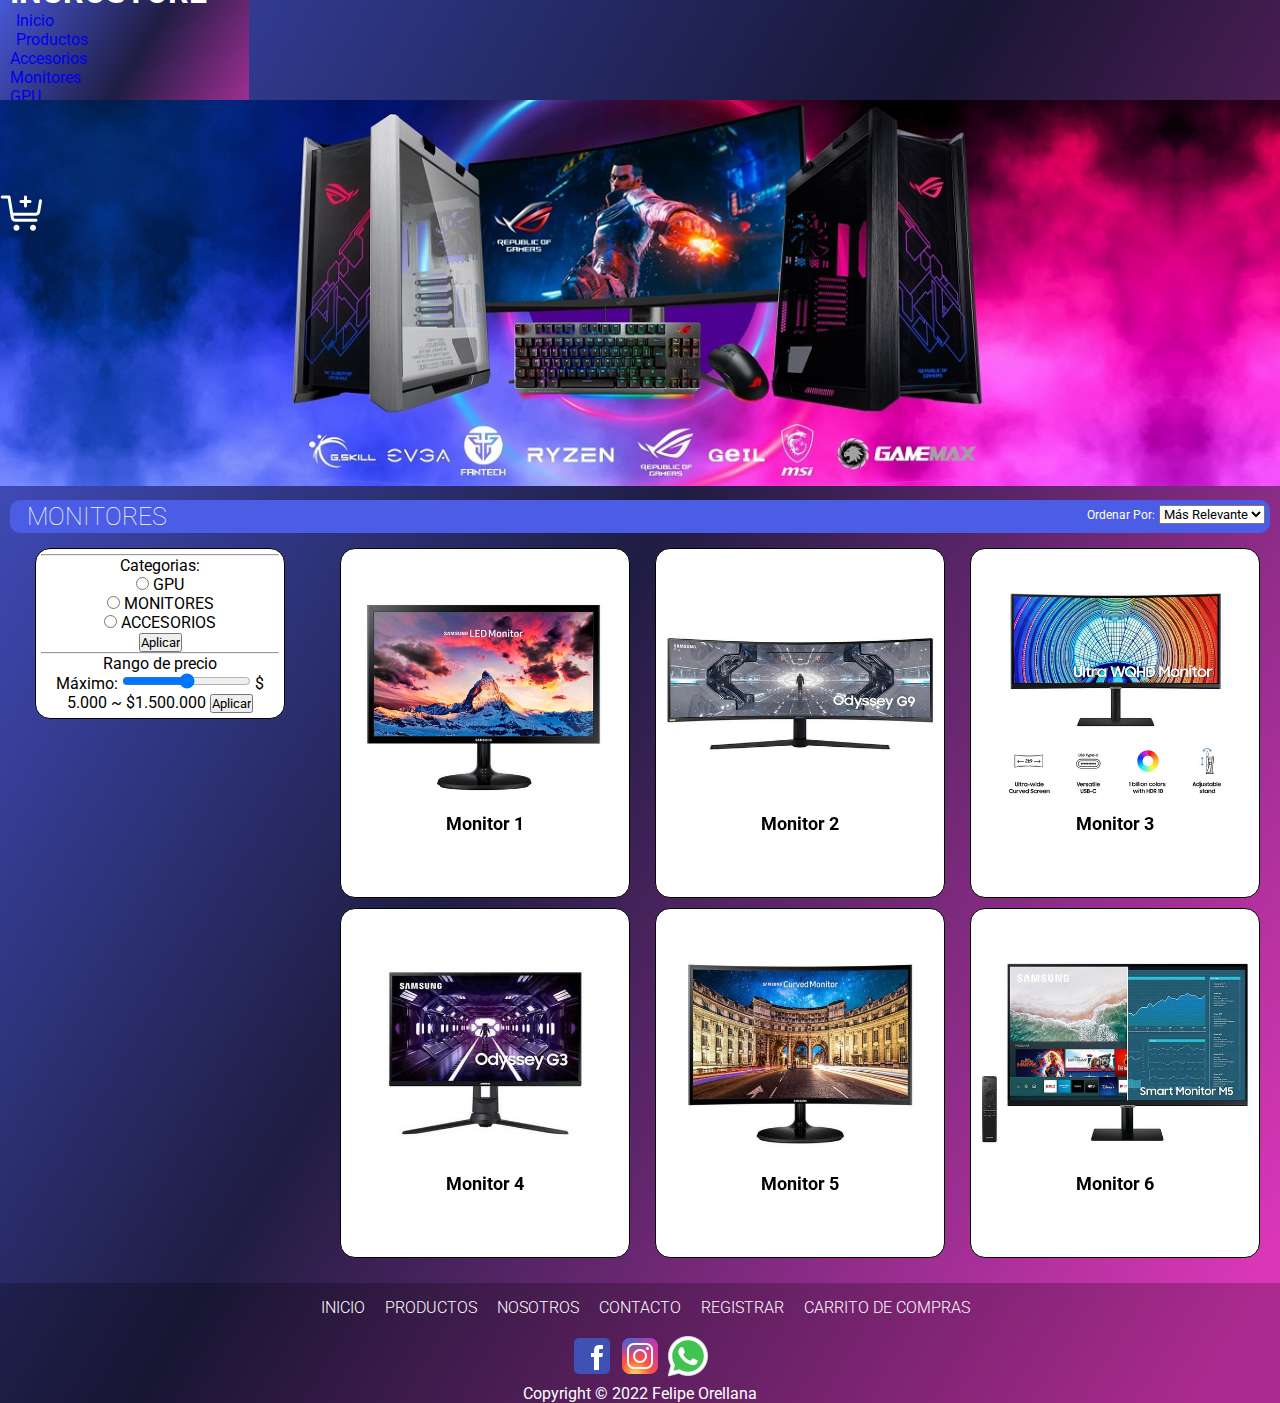
<file: sections/monitor.html>
<!DOCTYPE html>
<html lang="en">
  <head>
    <link rel="shortcut icon" href="../img/favicon.ico" />
    <meta charset="UTF-8" />
    <meta http-equiv="X-UA-Compatible" content="IE=edge" />
    <meta name="viewport" content="width=device-width, initial-scale=1.0" />
    <meta name="viewport" content="width=device-width, initial-scale=1.0" />
    <meta name="keywords" content="incros, store, tienda, tecnologia, pc, gpu, monitor, accesorios, ram, regiones, envio, computacion">
    <link href="https://cdn.jsdelivr.net/npm/bootstrap@5.1.3/dist/css/bootstrap.min.css" rel="stylesheet" integrity="sha384-1BmE4kWBq78iYhFldvKuhfTAU6auU8tT94WrHftjDbrCEXSU1oBoqyl2QvZ6jIW3" crossorigin="anonymous">
    <link rel="stylesheet" href="../style/style.css">
    <title>Monitores</title>
  </head>
  <body>
    <div class="gridGeneral">
      <header>
        <nav class="navbar navbar-expand-lg navbar-dark ">
          <div class="container-fluid">
            <a class="navbar-brand" href="../index.html">
              <img class="logo" src="../img/logoIncros-min.png" alt="logo de la tienda" /></a>
            <button class="navbar-toggler" type="button" data-bs-toggle="collapse" data-bs-target="#navbarSupportedContent" aria-controls="navbarSupportedContent" aria-expanded="false" aria-label="Toggle navigation">
              <span class="navbar-toggler-icon "></span>
            </button>
            <div class="collapse navbar-collapse" id="navbarSupportedContent">
              <ul class="navbar-nav me-auto mb-2 mb-lg-0">
                <div class="name">
                  <h1>INCROSTORE</h1>
                </div>
                <li class="nav-item">
                  <a class="nav-link active" aria-current="page" href="../index.html">Inicio</a>
                </li>
                <li class="nav-item dropdown">
                  <a class="nav-link dropdown-toggle active" href="#" id="navbarDropdown" role="button" data-bs-toggle="dropdown" aria-expanded="false">
                    Productos
                  </a>
                  <ul class="dropdown-menu" aria-labelledby="navbarDropdown">
                    <li><a class="dropdown-item" href="accesorio.html">Accesorios</a></li>
                    <li><a class="dropdown-item" href="monitor.html">Monitores</a></li>
                    <li><a class="dropdown-item" href="gpu.html">GPU</a></li>
                  </ul>
                </li>
                <li class="nav-item">
                  <a class="nav-link active" href="nosotros.html">Nosotros</a>
                </li>
                <li class="nav-item">
                  <a class="nav-link active" href="contacto.html">Contacto</a>
                </li>
                <li class="nav-item">
                  <a class="nav-link active" href="registrar.html">Registrar</a>
                </li>
              </ul>
              <form class="d-flex">
                <input class="form-control me-2" type="search" placeholder="Search" aria-label="Search">
                <button class="btn btn-outline-success" type="submit">Search</button>
              </form>
              <a class="nav-link active" href="carroCompra.html"><img class="carrito" src="../img/carrito-de-compras-48.png"></a>
            </div>
          </div>
        </nav>
      </header>
      <main>
        <div class="bannerIncros">
          <img src="../img/bannerIncros-min.jpg" alt="banner">
        </div>
        <div class="containers">
          <div class="bannerFiltro">
            <div class="tituloHome">
              <h2>Monitores</h2>
            </div>
              <div class="ordenar">
                <label class="filtro" for="filtro">Ordenar Por:</label>
                <select name="ordenar">
                  <option value="">Más Relevante</option>
                  <option value="">Menor Precio</option>
                  <option value="">Mayor Precio</option>
                </select>
            </div>  
          </div>
          <aside class="adaptativo col-md-2 d-flex flex-column">
            <hr>
            <div class="categorias">
                <p>Categorias:</p>
                <form onsubmit="return false" class="categoriasCheckbox">
                    <div class="d-flex justify-content-between align-items-center">
                        <input name="identificador" value="" id="" type="radio">
                        <label for="GPU">GPU</label>
                    </div>
                    <div class="d-flex justify-content-between align-items-center">
                        <input name="identificador" value="" id="" type="radio">
                        <label for="MONITORES">MONITORES</label>
                    </div>
                    <div class="d-flex justify-content-between align-items-center">
                        <input name="identificador" value="" id="" type="radio">
                        <label for="ACCESORIOS">ACCESORIOS</label>
                    </div>
                    <input class="btn btn-primary" type="submit" value="Aplicar">
                </form>
            </div><hr>
            <p>Rango de precio</p>
            <form onsubmit="return false" class="precioRange d-flex flex-column">
                <label for="rangeSlider">Máximo:</label>
                <input id="rangeSlider" type="range" min="5000" max="1500000" value="">
                <output>$ 5.000 ~ $1.500.000</output>
                <input class="btn btn-primary" type="submit" value="Aplicar">
            </form>
          </aside>
          <div class="productContainer">
            <div class="card">
              <picture>
                <source media="(min-width:500px )" srcset="../img/500monitor1.jpg">
                <source media="(min-width:768px )" srcset="../img/768monitor1.jpg">
                <source media="(min-width:1024px )" srcset="../img/1024monitor1.jpg">
                <img src="../img/250monitor1.jpg" alt="producto monitor" srcset="">
              </picture>
              <h3>Monitor 1</h3>
              <div class="textAndButton">
                <p>$ 999.999</p>
                <button>AGREGAR</button>
              </div>
            </div>
            <div class="card">
              <picture>
                <source media="(min-width:500px )" srcset="../img/500monitor2.jpg">
                <source media="(min-width:768px )" srcset="../img/768monitor2.jpg">
                <source media="(min-width:1024px )" srcset="../img/1024monitor2.jpg">
                <img src="../img/250monitor2.jpg" alt="producto monitor" srcset="">
              </picture>
              <h3>Monitor 2</h3>
              <div class="textAndButton">
                <p>$ 599.990 </p>
                <button>AGREGAR</button>
              </div>
            </div>
            <div class="card">
              <picture>
                <source media="(min-width:500px )" srcset="../img/500monitor3.jpg">
                <source media="(min-width:768px )" srcset="../img/768monitor3.jpg">
                <source media="(min-width:1024px )" srcset="../img/1024monitor3.jpg">
                <img src="../img/250monitor3.jpg" alt="producto monitor" srcset="">
              </picture>
              <h3>Monitor 3</h3>
              <div class="textAndButton">
                <p>$ 599.990 </p>
                <button>AGREGAR</button>
              </div>
            </div>
            <div class="card">
              <picture>
                <source media="(min-width:500px )" srcset="../img/500monitor4.jpg">
                <source media="(min-width:768px )" srcset="../img/768monitor4.jpg">
                <source media="(min-width:1024px )" srcset="../img/1024monitor4.jpg">
                <img src="../img/250monitor4.jpg" alt="producto monitor" srcset="">
              </picture>
              <h3>Monitor 4</h3>
              <div class="textAndButton">
                <p>$ 599.990 </p>
                <button>AGREGAR</button>
              </div>
            </div>
            <div class="card">
              <picture>
                <source media="(min-width:500px )" srcset="../img/500monitor5.jpg">
                <source media="(min-width:768px )" srcset="../img/768monitor5.jpg">
                <source media="(min-width:1024px )" srcset="../img/1024monitor5.jpg">
                <img src="../img/250monitor5.jpg" alt="producto monitor" srcset="">
              </picture>
              <h3>Monitor 5</h3>
              <div class="textAndButton">
                <p>$ 599.990</p>
                <button>AGREGAR</button>
              </div>
            </div>
            <div class="card">
              <picture>
                <source media="(min-width:500px )" srcset="../img/500monitor6.jpg">
                <source media="(min-width:768px )" srcset="../img/768monitor6.jpg">
                <source media="(min-width:1024px )" srcset="../img/1024monitor6.jpg">
                <img src="../img/250monitor6.jpg" alt="producto monitor" srcset="">
              </picture>
              <h3>Monitor 6</h3>
              <div class="textAndButton">
                <p>$ 599.990 </p>
                <button>AGREGAR</button>
              </div>
            </div>
          </div>
        </div>
      </main>
      <footer>
        <section class="bottomNav">
          <ul>
            <li>
              <a href="../index.html">INICIO</a>
            </li>
            <li>
              <a href="monitor.html">PRODUCTOS</a>
            </li>
            <li>
              <a href="nosotros.html">NOSOTROS</a>
            </li>
            <li>
              <a href="contacto.html">CONTACTO</a>
            </li>
            <li>
              <a href="registrar.html">REGISTRAR</a>
            </li>
            <li>
              <a href="carroCompra.html">CARRITO DE COMPRAS</a>
            </li>
          </ul>
        </section>
        <aside class="redSocial">
          <a href="linkFacebook"><img src="../img/facebook.png" alt="facebook" srcset=""></a>
          <a href="linkInstagram"><img src="../img/instagram.png" alt="instagram" srcset=""></a>
          <a href="linkWhatapp"><img src="../img/whatsapp.png" alt="whatsapp" srcset=""></a>
        </aside>
        <p class="copyright">Copyright © 2022 Felipe Orellana</p>
      </footer>
    </div>  
  <script src="https://cdn.jsdelivr.net/npm/bootstrap@5.1.3/dist/js/bootstrap.bundle.min.js" integrity="sha384-ka7Sk0Gln4gmtz2MlQnikT1wXgYsOg+OMhuP+IlRH9sENBO0LRn5q+8nbTov4+1p" crossorigin="anonymous"></script>
</body>
</html>
</file>
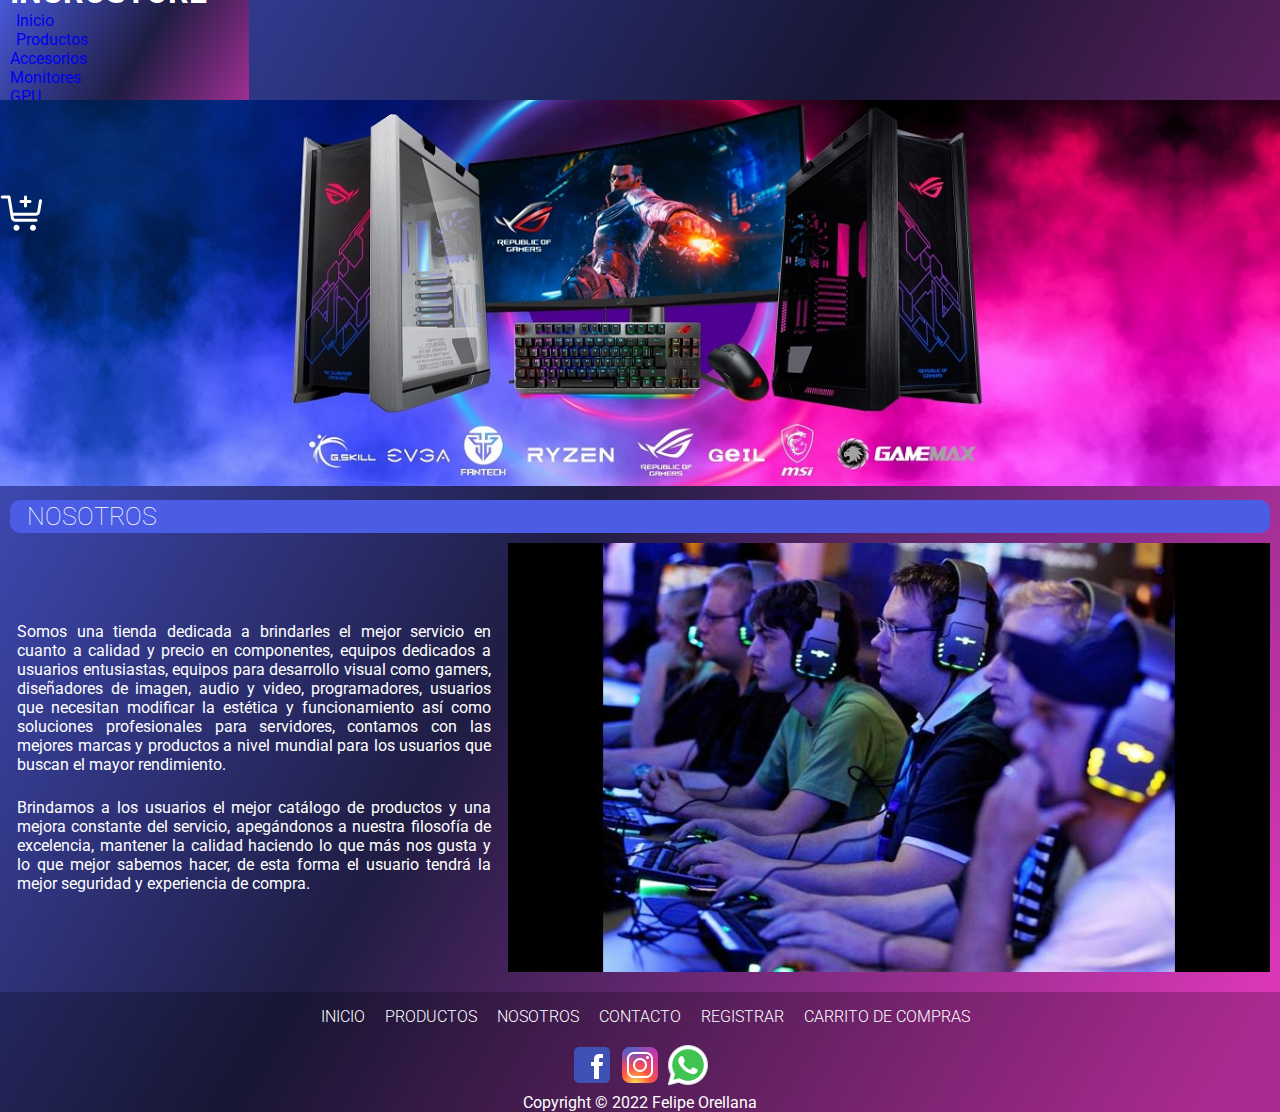
<file: sections/nosotros.html>
<!DOCTYPE html>
<html lang="en">
  <head>
    <link rel="shortcut icon" href="../img/favicon.ico" />
    <meta charset="UTF-8" />
    <meta http-equiv="X-UA-Compatible" content="IE=edge" />
    <meta name="viewport" content="width=device-width, initial-scale=1.0" />
    <meta name="viewport" content="width=device-width, initial-scale=1.0" />
    <meta
      name="keywords"
      content="incros, store, tienda, tecnologia, pc, gpu, monitor, accesorios, ram, regiones, envio, computacion"
    />
    <link
      href="https://cdn.jsdelivr.net/npm/bootstrap@5.1.3/dist/css/bootstrap.min.css"
      rel="stylesheet"
      integrity="sha384-1BmE4kWBq78iYhFldvKuhfTAU6auU8tT94WrHftjDbrCEXSU1oBoqyl2QvZ6jIW3"
      crossorigin="anonymous"
    />
    <link rel="stylesheet" href="../style/style.css" />
    <title>Nosotros</title>
  </head>
  <body>
    <div class="gridGeneral">
      <header>
        <nav class="navbar navbar-expand-lg navbar-dark">
          <div class="container-fluid">
            <a class="navbar-brand" href="../index.html">
              <img
                class="logo"
                src="../img/logoIncros-min.png"
                alt="logo de la tienda"
            /></a>
            <button
              class="navbar-toggler"
              type="button"
              data-bs-toggle="collapse"
              data-bs-target="#navbarSupportedContent"
              aria-controls="navbarSupportedContent"
              aria-expanded="false"
              aria-label="Toggle navigation"
            >
              <span class="navbar-toggler-icon"></span>
            </button>
            <div class="collapse navbar-collapse" id="navbarSupportedContent">
              <ul class="navbar-nav me-auto mb-2 mb-lg-0">
                <div class="name">
                  <h1>INCROSTORE</h1>
                </div>
                <li class="nav-item">
                  <a
                    class="nav-link active"
                    aria-current="page"
                    href="../index.html"
                    >Inicio</a
                  >
                </li>
                <li class="nav-item dropdown">
                  <a
                    class="nav-link dropdown-toggle active"
                    href="#"
                    id="navbarDropdown"
                    role="button"
                    data-bs-toggle="dropdown"
                    aria-expanded="false"
                  >
                    Productos
                  </a>
                  <ul class="dropdown-menu" aria-labelledby="navbarDropdown">
                    <li>
                      <a class="dropdown-item" href="accesorio.html"
                        >Accesorios</a
                      >
                    </li>
                    <li>
                      <a class="dropdown-item" href="monitor.html">Monitores</a>
                    </li>
                    <li><a class="dropdown-item" href="gpu.html">GPU</a></li>
                  </ul>
                </li>
                <li class="nav-item">
                  <a class="nav-link active" href="nosotros.html">Nosotros</a>
                </li>
                <li class="nav-item">
                  <a class="nav-link active" href="contacto.html">Contacto</a>
                </li>
                <li class="nav-item">
                  <a class="nav-link active" href="registrar.html">Registrar</a>
                </li>
              </ul>
              <form class="d-flex">
                <input
                  class="form-control me-2"
                  type="search"
                  placeholder="Search"
                  aria-label="Search"
                />
                <button class="btn btn-outline-success" type="submit">
                  Search
                </button>
              </form>
              <a class="nav-link active" href="carroCompra.html"
              ><img
                class="carrito"
                src="../img/carrito-de-compras-48.png"
            /></a>
            </div>
          </div>
        </nav>
      </header>
      <main>
        <div class="bannerIncros">
          <img src="../img/bannerIncros-min.jpg" alt="banner" />
        </div>
        <div class="containers">
          <div class="bannerFiltro">
            <div class="tituloHome">
              <h2>Nosotros</h2>
            </div>
          </div>
        </div>
        <div class="nosotrosTeam">
          <div class="boxNosotros">
            <p class="nosotros">
              Somos una tienda dedicada a brindarles el mejor servicio en cuanto
              a calidad y precio en componentes, equipos dedicados a usuarios
              entusiastas, equipos para desarrollo visual como gamers,
              diseñadores de imagen, audio y video, programadores, usuarios que
              necesitan modificar la estética y funcionamiento así como
              soluciones profesionales para servidores, contamos con las mejores
              marcas y productos a nivel mundial para los usuarios que buscan el
              mayor rendimiento.
            </p>
            <p class="nosotros">
              Brindamos a los usuarios el mejor catálogo de productos y una
              mejora constante del servicio, apegándonos a nuestra filosofía de
              excelencia, mantener la calidad haciendo lo que más nos gusta y lo
              que mejor sabemos hacer, de esta forma el usuario tendrá la mejor
              seguridad y experiencia de compra.
            </p>
          </div>
          <img src="../img/team.jpg" alt="imagen del equipo" srcset="" />
        </div>
      </main>
      <footer>
        <section class="bottomNav">
          <ul>
            <li>
              <a href="../index.html">INICIO</a>
            </li>
            <li>
              <a href="monitor.html">PRODUCTOS</a>
            </li>
            <li>
              <a href="nosotros.html">NOSOTROS</a>
            </li>
            <li>
              <a href="contacto.html">CONTACTO</a>
            </li>
            <li>
              <a href="registrar.html">REGISTRAR</a>
            </li>
            <li>
              <a href="carroCompra.html">CARRITO DE COMPRAS</a>
            </li>
          </ul>
        </section>
        <aside class="redSocial">
          <a href="linkFacebook"
            ><img src="../img/facebook.png" alt="facebook" srcset=""
          /></a>
          <a href="linkInstagram"
            ><img src="../img/instagram.png" alt="instagram" srcset=""
          /></a>
          <a href="linkWhatapp"
            ><img src="../img/whatsapp.png" alt="whatsapp" srcset=""
          /></a>
        </aside>
        <p class="copyright">Copyright © 2022 Felipe Orellana</p>
      </footer>
    </div>
    <script
      src="https://cdn.jsdelivr.net/npm/bootstrap@5.1.3/dist/js/bootstrap.bundle.min.js"
      integrity="sha384-ka7Sk0Gln4gmtz2MlQnikT1wXgYsOg+OMhuP+IlRH9sENBO0LRn5q+8nbTov4+1p"
      crossorigin="anonymous"
    ></script>
  </body>
</html>
</file>
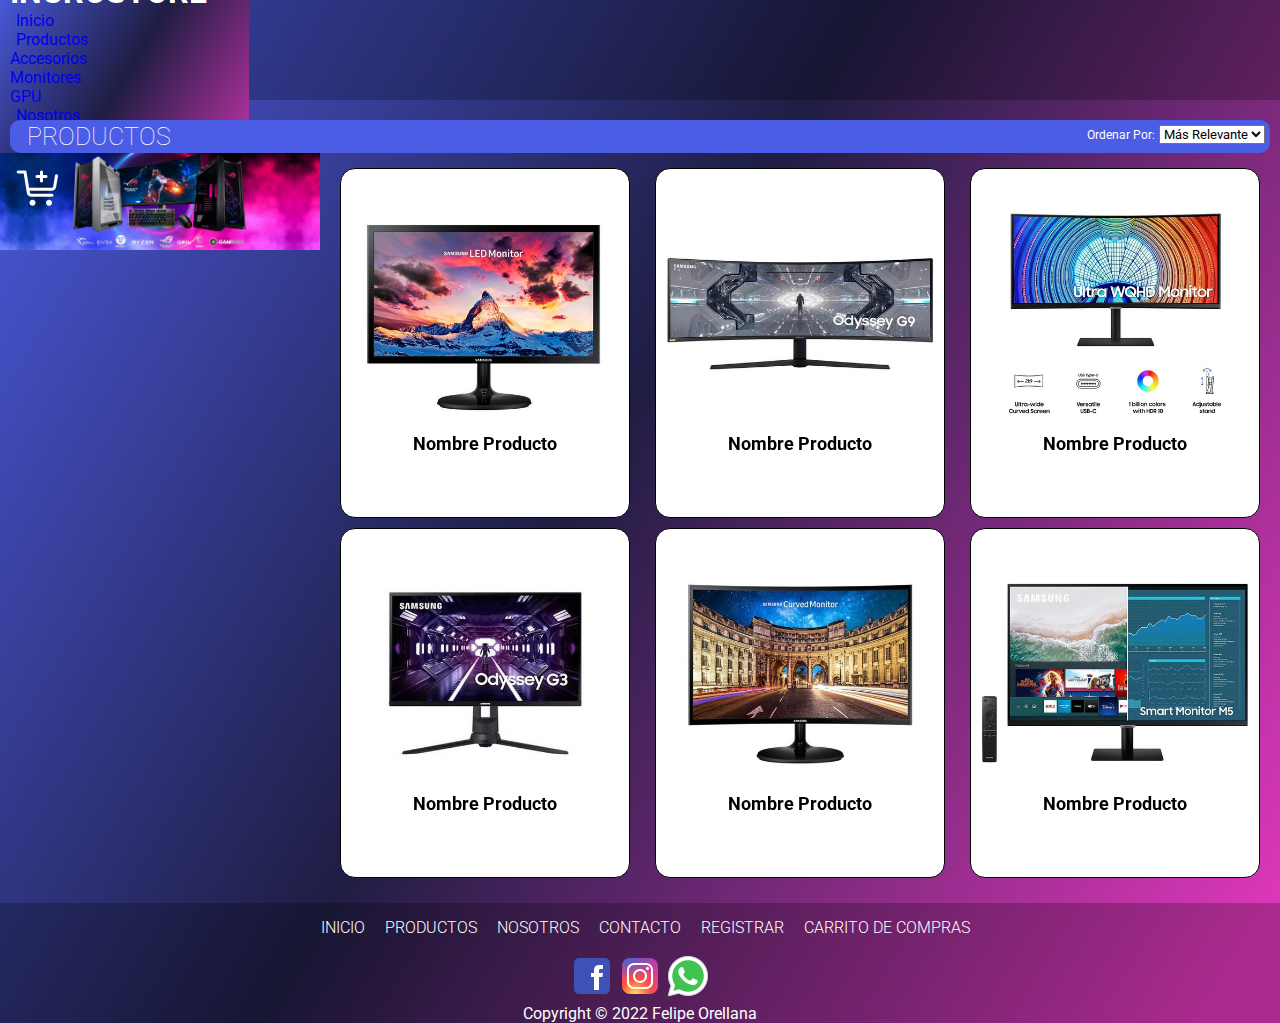
<file: sections/productos.html>
<!DOCTYPE html>
<html lang="en">
  <head>
    <link rel="shortcut icon" href="../img/favicon.ico" />
    <meta charset="UTF-8" />
    <meta http-equiv="X-UA-Compatible" content="IE=edge" />
    <meta name="viewport" content="width=device-width, initial-scale=1.0" />
    <meta name="keywords" content="incros, store, tienda, tecnologia, pc, gpu, monitor, accesorios, ram, regiones, envio, computacion">
    <meta name="viewport" content="width=device-width, initial-scale=1.0" />
    <link href="https://cdn.jsdelivr.net/npm/bootstrap@5.1.3/dist/css/bootstrap.min.css" rel="stylesheet" integrity="sha384-1BmE4kWBq78iYhFldvKuhfTAU6auU8tT94WrHftjDbrCEXSU1oBoqyl2QvZ6jIW3" crossorigin="anonymous">
    <link rel="stylesheet" href="../style/style.css">
    <title>Productos</title>
  </head>
  <body>
    <div class="gridGeneral">
      <header>
        <nav class="navbar navbar-expand-lg navbar-dark ">
          <div class="container-fluid">
            <a class="navbar-brand" href="../index.html">
              <img class="logo" src="../img/logoIncros-min.png" alt="logo de la tienda" /></a>
            <button class="navbar-toggler" type="button" data-bs-toggle="collapse" data-bs-target="#navbarSupportedContent" aria-controls="navbarSupportedContent" aria-expanded="false" aria-label="Toggle navigation">
              <span class="navbar-toggler-icon "></span>
            </button>
            <div class="collapse navbar-collapse" id="navbarSupportedContent">
              <ul class="navbar-nav me-auto mb-2 mb-lg-0">
                <div class="name">
                  <h1>INCROSTORE</h1>
                </div>
                <li class="nav-item">
                  <a class="nav-link active" aria-current="page" href="../index.html">Inicio</a>
                </li>
                <li class="nav-item dropdown">
                  <a class="nav-link dropdown-toggle active" href="#" id="navbarDropdown" role="button" data-bs-toggle="dropdown" aria-expanded="false">
                    Productos
                  </a>
                  <ul class="dropdown-menu" aria-labelledby="navbarDropdown">
                    <li><a class="dropdown-item" href="accesorio.html">Accesorios</a></li>
                    <li><a class="dropdown-item" href="monitor.html">Monitores</a></li>
                    <li><a class="dropdown-item" href="gpu.html">GPU</a></li>
                  </ul>
                </li>
                <li class="nav-item">
                  <a class="nav-link active" href="nosotros.html">Nosotros</a>
                </li>
                <li class="nav-item">
                  <a class="nav-link active" href="contacto.html">Contacto</a>
                </li>
                <li class="nav-item">
                  <a class="nav-link active" href="registrar.html">Registrar</a>
                </li>
                <li class="nav-item">
                  <a class="nav-link active" href="carroCompra.html"><img class="carrito" src="../img/carrito-de-compras-48.png"></a>
                </li>
              </ul>
              <form class="d-flex">
                <input class="form-control me-2" type="search" placeholder="Search" aria-label="Search">
                <button class="btn btn-outline-success" type="submit">Search</button>
              </form>
            </div>
          </div>
        </nav>
      </header>
      <main>
        <div class="containers">
          <div class="bannerIncros">
            <img src="../img/bannerIncros-min.jpg" alt="banner">
          </div>
          <div class="bannerFiltro">
            <div class="tituloHome">
              <h2>Productos</h2>
            </div>
              <div class="ordenar">
                <label class="filtro" for="filtro">Ordenar Por:</label>
                <select name="ordenar">
                  <option value="">Más Relevante</option>
                  <option value="">Menor Precio</option>
                  <option value="">Mayor Precio</option>
                </select>
            </div>  
          </div>
          <div class="productContainer">
            <div class="card">
              <picture>
                <source media="(min-width:500px )" srcset="../img/500monitor1.jpg">
                <source media="(min-width:768px )" srcset="../img/768monitor1.jpg">
                <source media="(min-width:1024px )" srcset="../img/1024monitor1.jpg">
                <img src="../img/250monitor1.jpg" alt="productoMasVendido" srcset="">
              </picture>
              <h3>Nombre Producto</h3>
              <div class="textAndButton">
                <p>Descripcion Producto</p>
                <button>AGREGAR</button>
              </div>
            </div>
            <div class="card">
              <picture>
                <source media="(min-width:500px )" srcset="../img/500monitor2.jpg">
                <source media="(min-width:768px )" srcset="../img/768monitor2.jpg">
                <source media="(min-width:1024px )" srcset="../img/1024monitor2.jpg">
                <img src="../img/250monitor2.jpg" alt="productoMasVendido" srcset="">
              </picture>
              <h3>Nombre Producto</h3>
              <div class="textAndButton">
                <p>Descripcion Producto</p>
                <button>AGREGAR</button>
              </div>
            </div>
            <div class="card">
              <picture>
                <source media="(min-width:500px )" srcset="../img/500monitor3.jpg">
                <source media="(min-width:768px )" srcset="../img/768monitor3.jpg">
                <source media="(min-width:1024px )" srcset="../img/1024monitor3.jpg">
                <img src="../img/250monitor3.jpg" alt="productoMasVendido" srcset="">
              </picture>
              <h3>Nombre Producto</h3>
              <div class="textAndButton">
                <p>Descripcion Producto</p>
                <button>AGREGAR</button>
              </div>
            </div>
            <div class="card">
              <picture>
                <source media="(min-width:500px )" srcset="../img/500monitor4.jpg">
                <source media="(min-width:768px )" srcset="../img/768monitor4.jpg">
                <source media="(min-width:1024px )" srcset="../img/1024monitor4.jpg">
                <img src="../img/250monitor4.jpg" alt="productoMasVendido" srcset="">
              </picture>
              <h3>Nombre Producto</h3>
              <div class="textAndButton">
                <p>Descripcion Producto</p>
                <button>AGREGAR</button>
              </div>
            </div>
            <div class="card">
              <picture>
                <source media="(min-width:500px )" srcset="../img/500monitor5.jpg">
                <source media="(min-width:768px )" srcset="../img/768monitor5.jpg">
                <source media="(min-width:1024px )" srcset="../img/1024monitor5.jpg">
                <img src="../img/250monitor5.jpg" alt="productoMasVendido" srcset="">
              </picture>
              <h3>Nombre Producto</h3>
              <div class="textAndButton">
                <p>Descripcion Producto</p>
                <button>AGREGAR</button>
              </div>
            </div>
            <div class="card">
              <picture>
                <source media="(min-width:500px )" srcset="../img/500monitor6.jpg">
                <source media="(min-width:768px )" srcset="../img/768monitor6.jpg">
                <source media="(min-width:1024px )" srcset="../img/1024monitor6.jpg">
                <img src="../img/250monitor6.jpg" alt="productoMasVendido" srcset="">
              </picture>
              <h3>Nombre Producto</h3>
              <div class="textAndButton">
                <p>Descripcion Producto</p>
                <button>AGREGAR</button>
              </div>
            </div>
          </div>
        </div>
      </main>
      <footer>
        <section class="bottomNav">
          <ul>
            <li>
              <a href="../index.html">INICIO</a>
            </li>
            <li>
              <a href="productos.html">PRODUCTOS</a>
            </li>
            <li>
              <a href="nosotros.html">NOSOTROS</a>
            </li>
            <li>
              <a href="contacto.html">CONTACTO</a>
            </li>
            <li>
              <a href="registrar.html">REGISTRAR</a>
            </li>
            <li>
              <a href="carroCompra.html">CARRITO DE COMPRAS</a>
            </li>
          </ul>
        </section>
        <aside class="redSocial">
          <a href="linkFacebook"><img src="../img/facebook.png" alt="facebook" srcset=""></a>
          <a href="linkInstagram"><img src="../img/instagram.png" alt="instagram" srcset=""></a>
          <a href="linkWhatapp"><img src="../img/whatsapp.png" alt="whatsapp" srcset=""></a>
        </aside>
        <p class="copyright">Copyright © 2022 Felipe Orellana</p>
      </footer>
    </div>  
    <script src="https://cdn.jsdelivr.net/npm/bootstrap@5.1.3/dist/js/bootstrap.bundle.min.js" integrity="sha384-ka7Sk0Gln4gmtz2MlQnikT1wXgYsOg+OMhuP+IlRH9sENBO0LRn5q+8nbTov4+1p" crossorigin="anonymous"></script>
  </body>
</html>
</file>
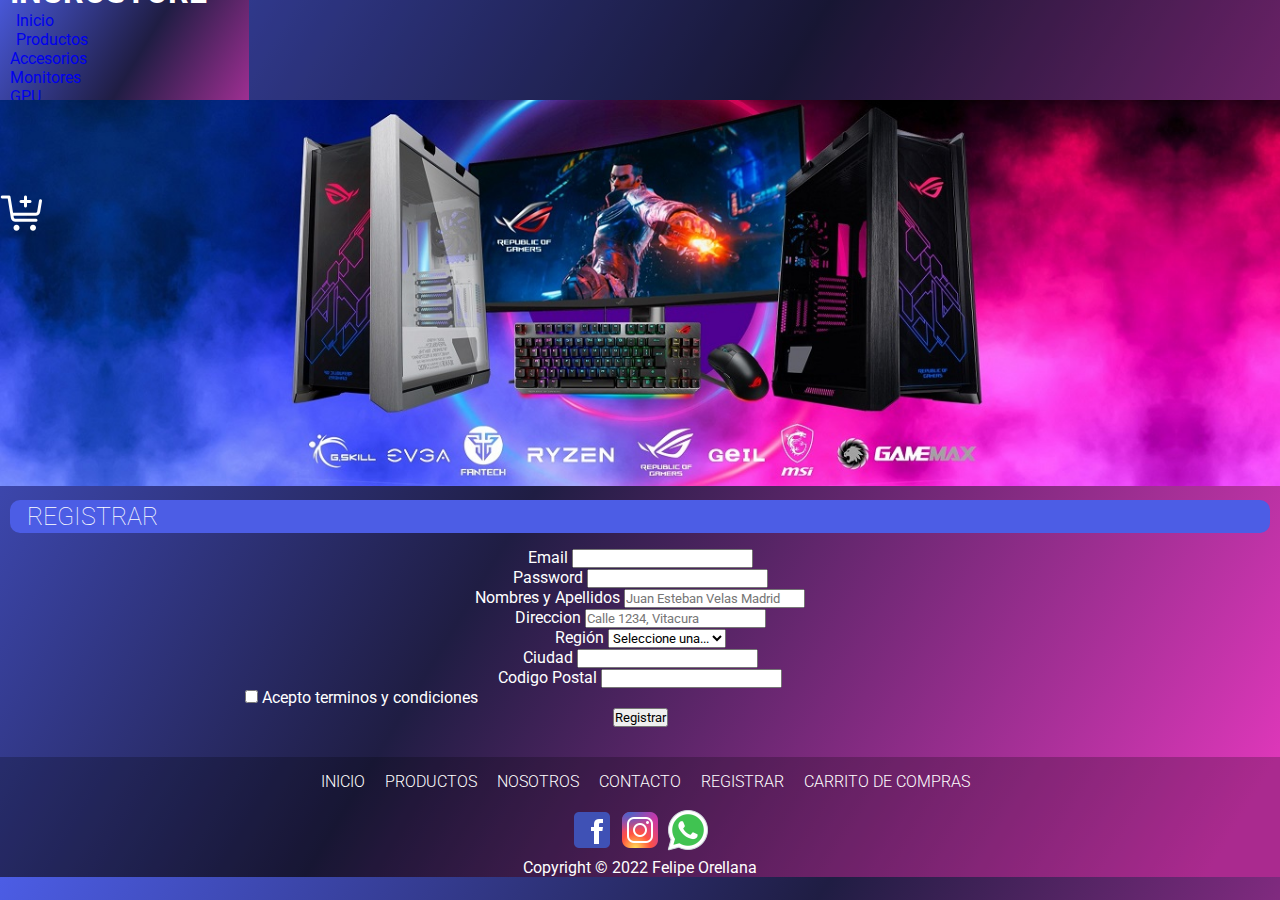
<file: sections/registrar.html>
<!DOCTYPE html>
<html lang="en">
  <head>
    <link rel="shortcut icon" href="../img/favicon.ico" />
    <meta charset="UTF-8" />
    <meta http-equiv="X-UA-Compatible" content="IE=edge" />
    <meta name="viewport" content="width=device-width, initial-scale=1.0" />
    <meta name="viewport" content="width=device-width, initial-scale=1.0" />
    <meta name="keywords" content="incros, store, tienda, tecnologia, pc, gpu, monitor, accesorios, ram, regiones, envio, computacion">
    <link href="https://cdn.jsdelivr.net/npm/bootstrap@5.1.3/dist/css/bootstrap.min.css" rel="stylesheet" integrity="sha384-1BmE4kWBq78iYhFldvKuhfTAU6auU8tT94WrHftjDbrCEXSU1oBoqyl2QvZ6jIW3" crossorigin="anonymous">
    <link rel="stylesheet" href="../style/style.css">
    <title>Registrar</title>
  </head>
  <body>
    <div class="gridGeneral">
      <header>
        <nav class="navbar navbar-expand-lg navbar-dark ">
          <div class="container-fluid">
            <a class="navbar-brand" href="../index.html">
              <img class="logo" src="../img/logoIncros-min.png" alt="logo de la tienda" /></a>
            <button class="navbar-toggler" type="button" data-bs-toggle="collapse" data-bs-target="#navbarSupportedContent" aria-controls="navbarSupportedContent" aria-expanded="false" aria-label="Toggle navigation">
              <span class="navbar-toggler-icon "></span>
            </button>
            <div class="collapse navbar-collapse" id="navbarSupportedContent">
              <ul class="navbar-nav me-auto mb-2 mb-lg-0">
                <div class="name">
                  <h1>INCROSTORE</h1>
                </div>
                <li class="nav-item">
                  <a class="nav-link active" aria-current="page" href="../index.html">Inicio</a>
                </li>
                <li class="nav-item dropdown">
                  <a class="nav-link dropdown-toggle active" href="#" id="navbarDropdown" role="button" data-bs-toggle="dropdown" aria-expanded="false">
                    Productos
                  </a>
                  <ul class="dropdown-menu" aria-labelledby="navbarDropdown">
                    <li><a class="dropdown-item" href="accesorio.html">Accesorios</a></li>
                    <li><a class="dropdown-item" href="monitor.html">Monitores</a></li>
                    <li><a class="dropdown-item" href="gpu.html">GPU</a></li>
                  </ul>
                </li>
                <li class="nav-item">
                  <a class="nav-link active" href="nosotros.html">Nosotros</a>
                </li>
                <li class="nav-item">
                  <a class="nav-link active" href="contacto.html">Contacto</a>
                </li>
                <li class="nav-item">
                  <a class="nav-link active" href="registrar.html">Registrar</a>
                </li>
              </ul>
              <form class="d-flex">
                <input class="form-control me-2" type="search" placeholder="Search" aria-label="Search">
                <button class="btn btn-outline-success" type="submit">Search</button>
              </form>
              <a class="nav-link active" href="carroCompra.html"><img class="carrito" src="../img/carrito-de-compras-48.png"></a>
            </div>
          </div>
        </nav>
      </header>
      <main>
        <div class="bannerIncros">
          <img src="../img/bannerIncros-min.jpg" alt="banner">
        </div>
        <div class="registro">
          <div class="bannerFiltro">
            <div class="tituloHome">
              <h2>Registrar</h2>
            </div>
          </div> 
          <form class="row g-3">
            <div class="col-md-6">
              <label for="inputEmail4" class="form-label">Email</label>
              <input type="email" class="form-control" id="inputEmail4">
            </div>
            <div class="col-md-6">
              <label for="inputPassword4" class="form-label">Password</label>
              <input type="password" class="form-control" id="inputPassword4">
            </div>
            <div class="col-12">
              <label for="inputName" class="form-label">Nombres y Apellidos</label>
              <input type="text" class="form-control" id="inputName" placeholder="Juan Esteban Velas Madrid">
            </div>
            <div class="col-12">
              <label for="inputAddress" class="form-label">Direccion</label>
              <input type="text" class="form-control" id="inputAddress" placeholder="Calle 1234, Vitacura">
            </div>
            <div class="col-md-4">
              <label for="inputState" class="form-label">Región</label>
              <select id="inputState" class="form-select">
                <option selected>Seleccione una...</option>
                <option>I</option>
                <option>II</option>
                <option>III</option>
                <option>IV</option>
                <option>V</option>
                <option>VI</option>
                <option>VII</option>
                <option>VIII</option>
                <option>IX</option>
                <option>X</option>
                <option>XI</option>
                <option>XII</option>
              </select>
            </div>
            <div class="col-md-6">
              <label for="inputCity" class="form-label">Ciudad</label>
              <input type="text" class="form-control" id="inputCity">
            </div>
            <div class="col-md-2">
              <label for="inputZip" class="form-label">Codigo Postal</label>
              <input type="text" class="form-control" id="inputZip">
            </div>
            <div class="col-12">
              <div class="form-check">
                <input class="form-check-input" type="checkbox" id="gridCheck">
                <label class="form-check-label" for="gridCheck">
                  Acepto terminos y condiciones
                </label>
              </div>
            </div>
            <div class="col-12">
              <button type="submit" class="btn btn-primary">Registrar</button>
            </div>
          </form>
        </div>
      </main>
      <footer>
        <section class="bottomNav">
          <ul>
            <li>
              <a href="../index.html">INICIO</a>
            </li>
            <li>
              <a href="monitor.html">PRODUCTOS</a>
            </li>
            <li>
              <a href="nosotros.html">NOSOTROS</a>
            </li>
            <li>
              <a href="contacto.html">CONTACTO</a>
            </li>
            <li>
              <a href="registrar.html">REGISTRAR</a>
            </li>
            <li>
              <a href="carroCompra.html">CARRITO DE COMPRAS</a>
            </li>
          </ul>
        </section>
        <aside class="redSocial">
          <a href="linkFacebook"><img src="../img/facebook.png" alt="Facebook" srcset=""></a>
          <a href="linkInstagram"><img src="../img/instagram.png" alt="Instagram" srcset=""></a>
          <a href="linkWhatapp"><img src="../img/whatsapp.png" alt="Whatsapp" srcset=""></a>
        </aside>
        <p class="copyright">Copyright © 2022 Felipe Orellana</p>
      </footer>
    </div>  
    <script src="https://cdn.jsdelivr.net/npm/bootstrap@5.1.3/dist/js/bootstrap.bundle.min.js" integrity="sha384-ka7Sk0Gln4gmtz2MlQnikT1wXgYsOg+OMhuP+IlRH9sENBO0LRn5q+8nbTov4+1p" crossorigin="anonymous"></script>
  </body>
</html>
</file>
<file: style/style.css>
@import url("https://fonts.googleapis.com/css2?family=Anek+Malayalam:wght@400;500&family=Roboto:wght@400;500&display=swap");
* {
  margin: 0;
  padding: 0;
  box-sizing: border-box;
  font-family: "Roboto", sans-serif;
  list-style: none;
  text-decoration: none;
}

body {
  background: rgb(76, 93, 229);
  background: linear-gradient(121deg, rgb(76, 93, 229) 0%, rgb(31, 29, 67) 46%, rgb(221, 55, 185) 96%);
}

h2 {
  text-transform: uppercase;
  display: flex;
  justify-content: center;
  color: #fff;
  font-weight: 100;
  font-size: 25px;
  margin: 2px;
  position: relative;
  left: 15px;
}

.gridGeneral {
  display: grid;
  gap: 10px;
  grid-template-areas: "menu menu" "header header" "main main" "footer footer";
  grid-template-columns: auto auto;
  grid-template-rows: auto auto;
}

header {
  grid-area: header;
}

nav {
  grid-area: nav;
}

main {
  grid-area: main;
}

footer {
  grid-area: footer;
}

.navbar {
  grid-area: menu;
}

.bannerFiltro {
  grid-area: bannerFiltro;
}

.col-md-2 {
  grid-area: filtros;
}

.productContainer {
  grid-area: card;
}

.containers {
  display: grid;
  grid-template-areas: "bannerFiltro" "filtros" "card";
  grid-template-columns: 1fr;
  grid-template-rows: auto auto auto;
}

@media screen and (min-width: 768px) {
  .containers {
    display: grid;
    grid-template-areas: "bannerFiltro bannerFiltro bannerFiltro" "filtros card card" "filtro card card";
    grid-template-columns: 1fr 2fr 1fr;
    grid-template-rows: auto auto auto;
  }
}
header {
  width: 100%;
  top: 0;
  margin-top: -10px;
  background-color: rgba(0, 0, 0, 0.227);
}
@media screen and (min-width: 768px) {
  header {
    height: 100px;
  }
}

nav {
  height: 75px;
  width: 100%;
  display: flex;
  justify-content: space-between;
  align-items: center;
}
@media screen and (min-width: 576px) {
  nav {
    height: 100px;
  }
}

h1 {
  font-size: 2rem;
  color: #fff;
  margin: auto 0 auto 10px;
}

.logo {
  position: relative;
  left: 15px;
  width: 70px;
  border-radius: 50px;
}
@media screen and (min-width: 576px) {
  .logo {
    width: 90px;
  }
}
@media screen and (min-width: 768px) {
  .logo {
    border-radius: 10%;
    width: 100px;
    left: 5px;
  }
}

.container-fluid {
  padding: 0;
}
.container-fluid .d-flex {
  padding-bottom: 5px;
}

.navbar {
  z-index: 1000;
  padding-top: 2px;
}
@media screen and (min-width: 576px) {
  .navbar {
    padding-top: 3px;
  }
}
@media screen and (min-width: 768px) {
  .navbar {
    padding-top: 0px;
  }
}
@media screen and (min-width: 992px) {
  .navbar {
    padding-top: 8px;
  }
}

.navbar-collapse {
  background: rgb(76, 93, 229);
  background: linear-gradient(121deg, rgb(76, 93, 229) 0%, rgb(31, 29, 67) 46%, rgb(221, 55, 185) 96%);
  margin-top: 3px;
}
@media screen and (min-width: 576px) {
  .navbar-collapse {
    margin-top: 7px;
  }
}
@media screen and (min-width: 768px) {
  .navbar-collapse {
    margin-top: 0px;
  }
}
@media screen and (min-width: 992px) {
  .navbar-collapse ul {
    align-items: center;
  }
}

.navbar-brand {
  padding: 0;
}

.mb-lg-0 li a {
  padding-left: 10px;
}
.mb-lg-0 li a:hover {
  color: rgb(221, 55, 185);
}

.navbar-expand-lg .navbar-nav .nav-link {
  padding-left: 10px;
}
@media screen and (min-width: 992px) {
  .navbar-expand-lg .navbar-nav .nav-link {
    padding-left: 1rem;
  }
}

.carrito {
  filter: invert(1);
}

@media screen and (min-width: 992px) {
  .btn {
    display: none;
  }
}

.btn-outline-success {
  color: #fff;
}

.d-flex {
  padding-right: 10px;
  padding-left: 10px;
}

.navbar-toggler {
  position: relative;
  right: 10px;
}

main {
  height: 100%;
  margin-top: 0px;
  margin-bottom: 10px;
}

.bannerIncros {
  display: none;
}
@media screen and (min-width: 768px) {
  .bannerIncros {
    display: block;
  }
}
@media screen and (min-width: 768px) {
  .bannerIncros img {
    width: 100%;
    margin-top: -10px;
  }
}

/* filtro lateral */
.adaptativo {
  background-color: #fff;
  padding: 5px;
  border-radius: 15px;
  width: 250px;
  justify-self: center;
  border: 1px solid;
  margin: 5px;
}
.adaptativo .d-flex {
  flex-direction: row-reverse;
}

/* cards */
.productContainer {
  display: flex;
  flex-wrap: wrap;
  justify-content: space-evenly;
}
.productContainer img {
  height: 82%;
}
@media screen and (min-width: 768px) {
  .productContainer {
    justify-items: center;
  }
}
@media screen and (min-width: 992px) {
  .productContainer {
    justify-items: center;
    height: auto;
  }
}

.card {
  background: #fff;
  margin: 5px;
  padding: 10px;
  height: 300px;
  width: 250px;
  border: thin solid rgb(0, 0, 0);
  border-radius: 30px;
  display: flex;
  overflow: hidden;
  position: relative;
  align-items: center;
  justify-content: center;
  cursor: pointer;
  transition: all 0.25s ease;
  -webkit-backface-visibility: hidden;
          backface-visibility: hidden;
}
.card picture {
  height: 100%;
  z-index: 10;
  transition: all 0.25s ease;
}
@media screen and (min-width: 576px) {
  .card {
    background-color: #fff;
    margin: 5px;
    padding: 10px;
    height: 350px;
    width: 280px;
    border: thin solid rgb(0, 0, 0);
    border-radius: 15px;
  }
}
@media screen and (min-width: 768px) {
  .card {
    height: 280px;
    width: 220px;
  }
}
@media screen and (min-width: 992px) {
  .card {
    height: 350px;
    width: 290px;
  }
}
.card h3 {
  margin-bottom: -200px;
  position: absolute;
  z-index: 31;
  font-size: 18px;
}
.card .textAndButton {
  z-index: 30;
  position: absolute;
  bottom: 0;
  color: #000;
  padding: 20px;
  padding-bottom: 30px;
  background-color: rgba(255, 255, 255, 0.852);
}
.card .textAndButton p {
  font-size: 0.8rem;
  opacity: 0;
  margin-bottom: -170px;
  transition: all 0.25s ease;
  display: flex;
  align-items: center;
  justify-content: flex-end;
  flex-direction: column;
}
.card .textAndButton button {
  padding: 7px 17px;
  background: transparent;
  border: 2px solid rgba(200, 0, 255, 0.637);
  color: rgb(255, 255, 255);
  margin-top: 10px;
  margin-left: auto;
  cursor: pointer;
  transition: all 0.25s ease;
  font-size: 0.75rem;
  outline: none;
  opacity: 0;
}
.card .textAndButton button:hover {
  background: #fff;
  color: #000;
}
.card:hover {
  transform: scale(0.9);
}
.card:hover h3 {
  opacity: 0;
  transition: all 0.25s ease;
}
.card:hover .textAndButton p {
  margin-bottom: 0px;
  opacity: 1;
}
.card:hover picture {
  transform: scale(1.25);
}
.card:hover:after {
  height: 150px;
}
.card:hover .textAndButton button {
  background: #869fc8;
  opacity: 1;
}
.card:after {
  width: 100%;
  content: "";
  left: 0;
  bottom: 0;
  height: 150px;
  position: absolute;
  background: linear-gradient(180deg, rgba(0, 0, 0, 0) 0%, 100%);
  z-index: 20;
  transition: all 0.25s ease;
}

.card label {
  font-size: 14px;
  opacity: 0;
}

@media screen and (min-width: 768px) {
  .containers {
    text-align: -webkit-center;
  }
}

.comprar {
  text-align: -webkit-center;
  margin-top: 10px;
}

.bannerFiltro {
  display: flex;
  flex-direction: column;
  align-items: center;
  justify-content: space-between;
  margin: 10px;
  background-color: #4c5de5;
  border-radius: 10px;
}
@media screen and (min-width: 768px) {
  .bannerFiltro {
    display: flex;
    flex-direction: row;
    align-items: center;
    justify-content: space-between;
    margin: 10px;
    background-color: #4c5de5;
    border-radius: 10px;
  }
}

.filtro {
  text-align: center;
  color: #fff;
  font-size: 12px;
}
@media screen and (min-width: 768px) {
  .filtro {
    text-align: center;
    color: #fff;
    font-size: 12px;
  }
}

.ordenar {
  margin-right: 5px;
  margin-bottom: 5px;
}
@media screen and (min-width: 768px) {
  .ordenar {
    margin-right: 5px;
    margin-bottom: 5px;
  }
}

/* texto nosotros */
.nosotrosTeam {
  display: flex;
  flex-direction: column;
  margin: 0;
  align-items: center;
}
.nosotrosTeam img {
  width: 60%;
  -moz-text-align-last: center;
       text-align-last: center;
}
.nosotrosTeam .boxNosotros {
  display: flex;
  flex-direction: column;
  text-align: justify;
}
.nosotrosTeam .boxNosotros .nosotros {
  color: #fff;
  margin: 2px;
  padding: 10px 15px 10px;
}
@media screen and (min-width: 992px) {
  .nosotrosTeam {
    display: flex;
    flex-direction: row;
    margin-right: 10px;
  }
  .nosotrosTeam img {
    width: 60%;
  }
}

/* formulario registro */
.registro {
  text-align: -webkit-center;
}

.row {
  color: #fff;
  padding: 5px;
  margin: 5px;
  max-width: 100%;
}
@media screen and (min-width: 992px) {
  .row {
    width: 800px;
  }
}

.form-check {
  text-align: initial;
}

/* formulario de consulta */
.contacto {
  text-align: -webkit-center;
}

.consulta {
  color: #fff;
  align-items: center;
  display: flex;
  flex-direction: column;
  text-align: initial;
}
@media screen and (min-width: 992px) {
  .consulta {
    width: 800px;
  }
}

.mb-3 {
  width: 70%;
}

@media screen and (min-width: 992px) {
  .btn {
    display: initial;
  }
}
footer {
  width: 100%;
  background-color: rgba(0, 0, 0, 0.227);
}
@media screen and (min-width: 992px) {
  footer {
    display: flex;
    flex-direction: column;
    align-items: center;
  }
}

.bottomNav {
  display: flex;
  margin: 3px;
  padding: 2px;
}
.bottomNav ul {
  display: flex;
  flex-direction: column;
  padding-left: 10px;
  margin-bottom: 0;
}
@media screen and (min-width: 992px) {
  .bottomNav ul {
    flex-direction: row;
  }
}
@media screen and (min-width: 992px) {
  .bottomNav ul li {
    margin: 10px;
  }
}
.bottomNav ul li a {
  color: #fff;
  font-size: 16px;
  text-transform: uppercase;
  text-decoration: none;
  font-weight: 300;
}

.redSocial {
  display: flex;
  align-items: center;
  margin: 2px;
  padding: 3px;
  height: 48px;
  width: 48px;
}
@media screen and (min-width: 992px) {
  .redSocial {
    flex-direction: row;
    justify-content: center;
  }
}

.copyright {
  color: #fff;
}

.carroCompleto {
  display: grid;
  gap: 5px;
  grid-template-areas: "bannerFiltro bannerFiltro bannerFiltro bannerFiltro" "pC pC pC pC" ". comprar eliminar .";
  grid-template-columns: auto auto auto;
  grid-template-rows: auto auto auto auto;
}
.carroCompleto .card1 {
  grid-area: card1;
}
.carroCompleto .card2 {
  grid-area: card2;
}
.carroCompleto .card3 {
  grid-area: card3;
}
.carroCompleto .card4 {
  grid-area: card4;
}
.carroCompleto .card5 {
  grid-area: card5;
}
.carroCompleto .card6 {
  grid-area: card6;
}
.carroCompleto .comprar {
  grid-area: comprar;
}
.carroCompleto .eliminar {
  grid-area: eliminar;
}
.carroCompleto .unidades {
  grid-area: unidades;
}
.carroCompleto .unidades2 {
  grid-area: unidades2;
}
.carroCompleto .unidades3 {
  grid-area: unidades3;
}
.carroCompleto .unidades4 {
  grid-area: unidades4;
}
.carroCompleto .unidades5 {
  grid-area: unidades5;
}
.carroCompleto .unidades6 {
  grid-area: unidades6;
}
.carroCompleto .precio {
  grid-area: precio;
}
.carroCompleto .precio2 {
  grid-area: precio2;
}
.carroCompleto .precio3 {
  grid-area: precio3;
}
.carroCompleto .precio4 {
  grid-area: precio4;
}
.carroCompleto .precio5 {
  grid-area: precio5;
}
.carroCompleto .precio6 {
  grid-area: precio6;
}
.carroCompleto .subtotal {
  grid-area: subtotal;
}
.carroCompleto .subtotal2 {
  grid-area: subtotal2;
}
.carroCompleto .subtotal3 {
  grid-area: subtotal3;
}
.carroCompleto .subtotal4 {
  grid-area: subtotal4;
}
.carroCompleto .subtotal5 {
  grid-area: subtotal5;
}
.carroCompleto .subtotal6 {
  grid-area: subtotal6;
}
.carroCompleto .nombreP {
  grid-area: nombreP;
}
.carroCompleto .nombreP2 {
  grid-area: nombreP2;
}
.carroCompleto .nombreP3 {
  grid-area: nombreP3;
}
.carroCompleto .nombreP4 {
  grid-area: nombreP4;
}
.carroCompleto .nombreP5 {
  grid-area: nombreP5;
}
.carroCompleto .nombreP6 {
  grid-area: nombreP6;
}
.carroCompleto .total {
  grid-area: total;
}
.carroCompleto p {
  margin: 0;
}
.carroCompleto .bannerFiltro {
  grid-area: bannerFiltro;
}
.carroCompleto .cualidadU {
  align-self: center;
  display: flex;
  flex-direction: column;
  align-items: center;
}
.carroCompleto .cualidadU .unidad {
  width: 35px;
}
.carroCompleto .estiloPS {
  align-self: center;
  border-bottom: 1px solid #000;
  padding: 10px;
}
.carroCompleto .productContainer {
  position: relative;
  left: 5%;
  background-color: rgba(255, 255, 255, 0.7);
  padding-top: 10px;
  width: 90%;
  justify-content: space-around;
  justify-items: stretch;
  grid-area: pC;
  display: grid;
  gap: 5px;
  grid-template-areas: "card1 unidades precio subtotal" "card3 unidades3 precio3 subtotal3" "card4 unidades4 precio4 subtotal4" "card2 unidades2 precio2 subtotal2" "card5 unidades5 precio5 subtotal5" "card6 unidades6 precio6 subtotal6" ". . total total";
  grid-template-columns: auto auto auto auto;
  grid-template-rows: 1fr 1fr 1fr 1fr 1fr 1fr 0.75fr;
}
@media screen and (min-width: 768px) {
  .carroCompleto .productContainer {
    grid-template-areas: "card1 nombreP unidades precio subtotal" "card3 nombreP2 unidades3 precio3 subtotal3" "card4 nombreP3 unidades4 precio4 subtotal4" "card2 nombreP4 unidades2 precio2 subtotal2" "card5 nombreP5 unidades5 precio5 subtotal5" "card6 nombreP6 unidades6 precio6 subtotal6" ". . . total total";
    grid-template-columns: auto auto auto auto auto auto;
  }
}
.carroCompleto .productContainer img {
  height: 56px;
  width: 56px;
  float: left;
  margin: 0;
}
.carroCompleto .productContainer .card {
  display: flex;
  width: auto;
  height: auto;
}
.carroCompleto .productContainer .nombrePC {
  display: none;
  align-self: center;
}
@media screen and (min-width: 768px) {
  .carroCompleto .productContainer .nombrePC {
    display: block;
  }
}
.carroCompleto .productContainer .total {
  display: flex;
  justify-content: space-between;
  align-self: center;
  padding: 0 10px;
  border-bottom: 1px solid #000;
}/*# sourceMappingURL=style.css.map */
</file>
